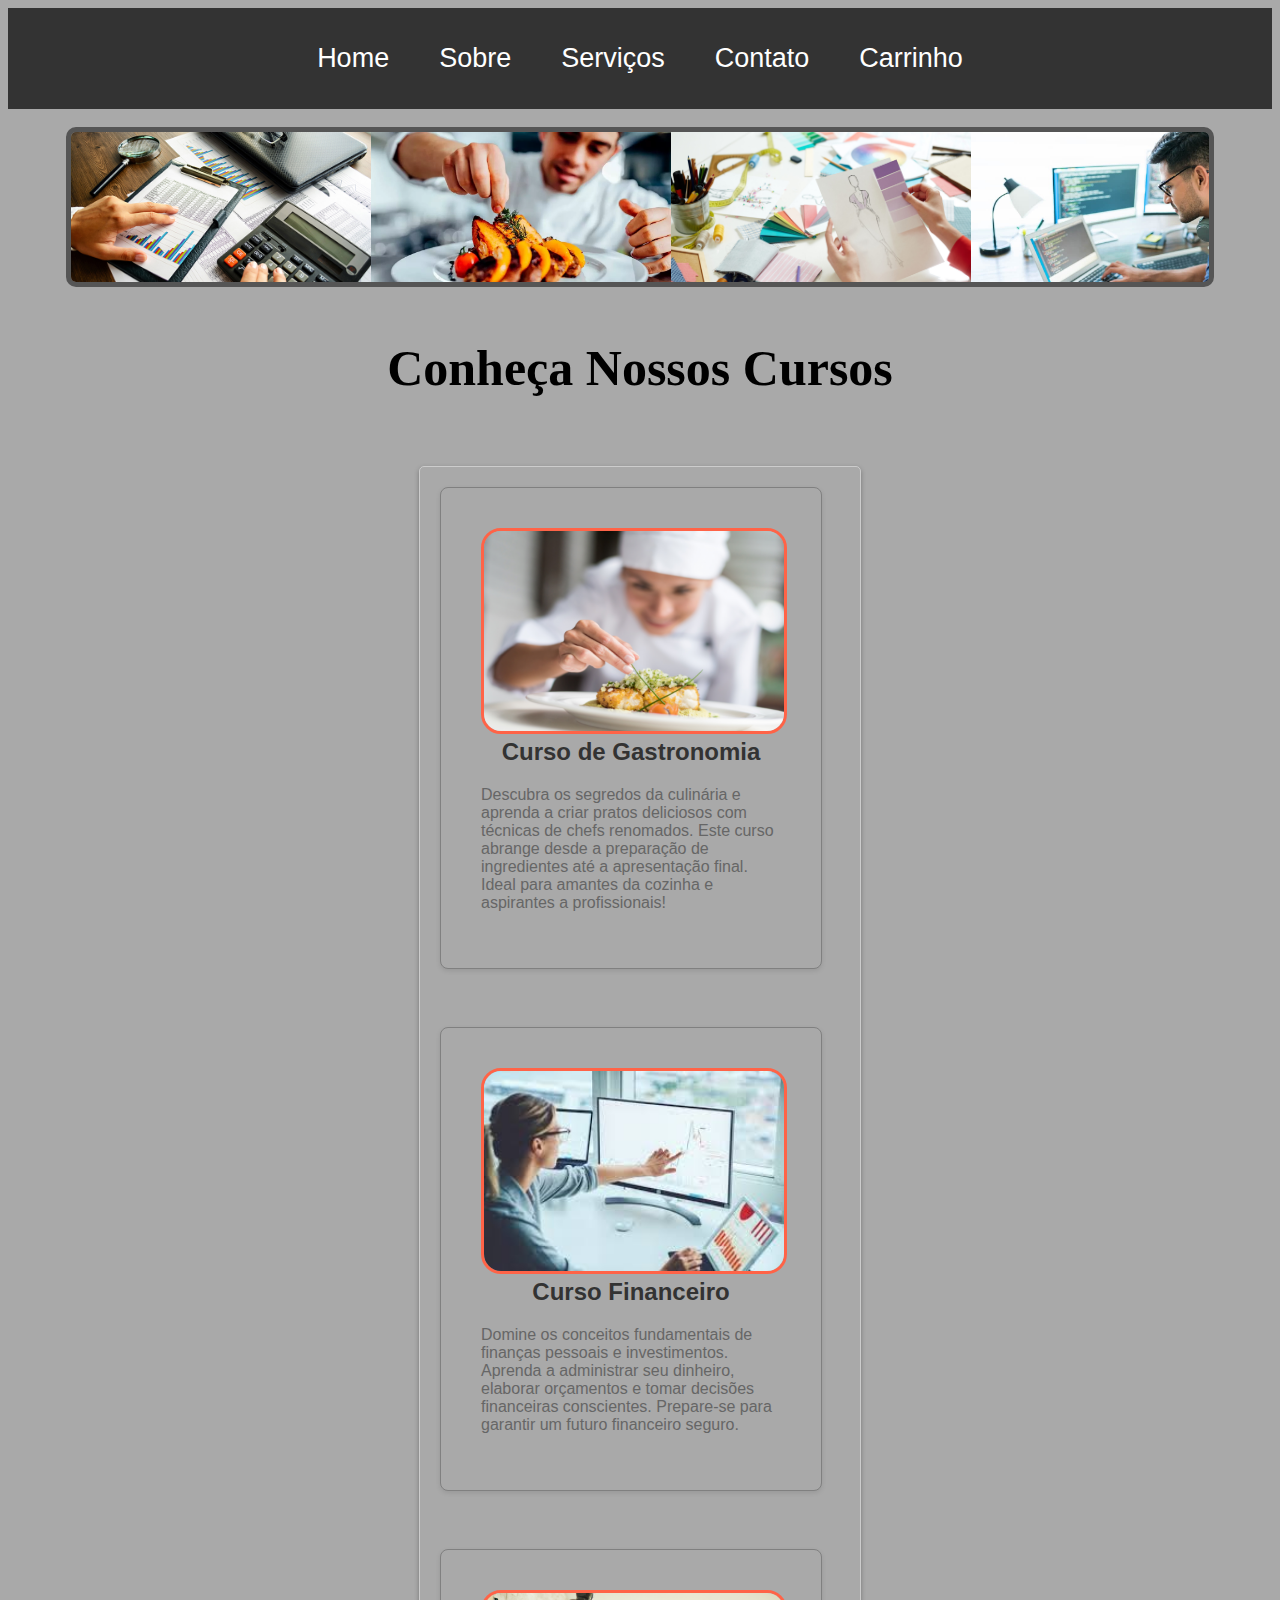
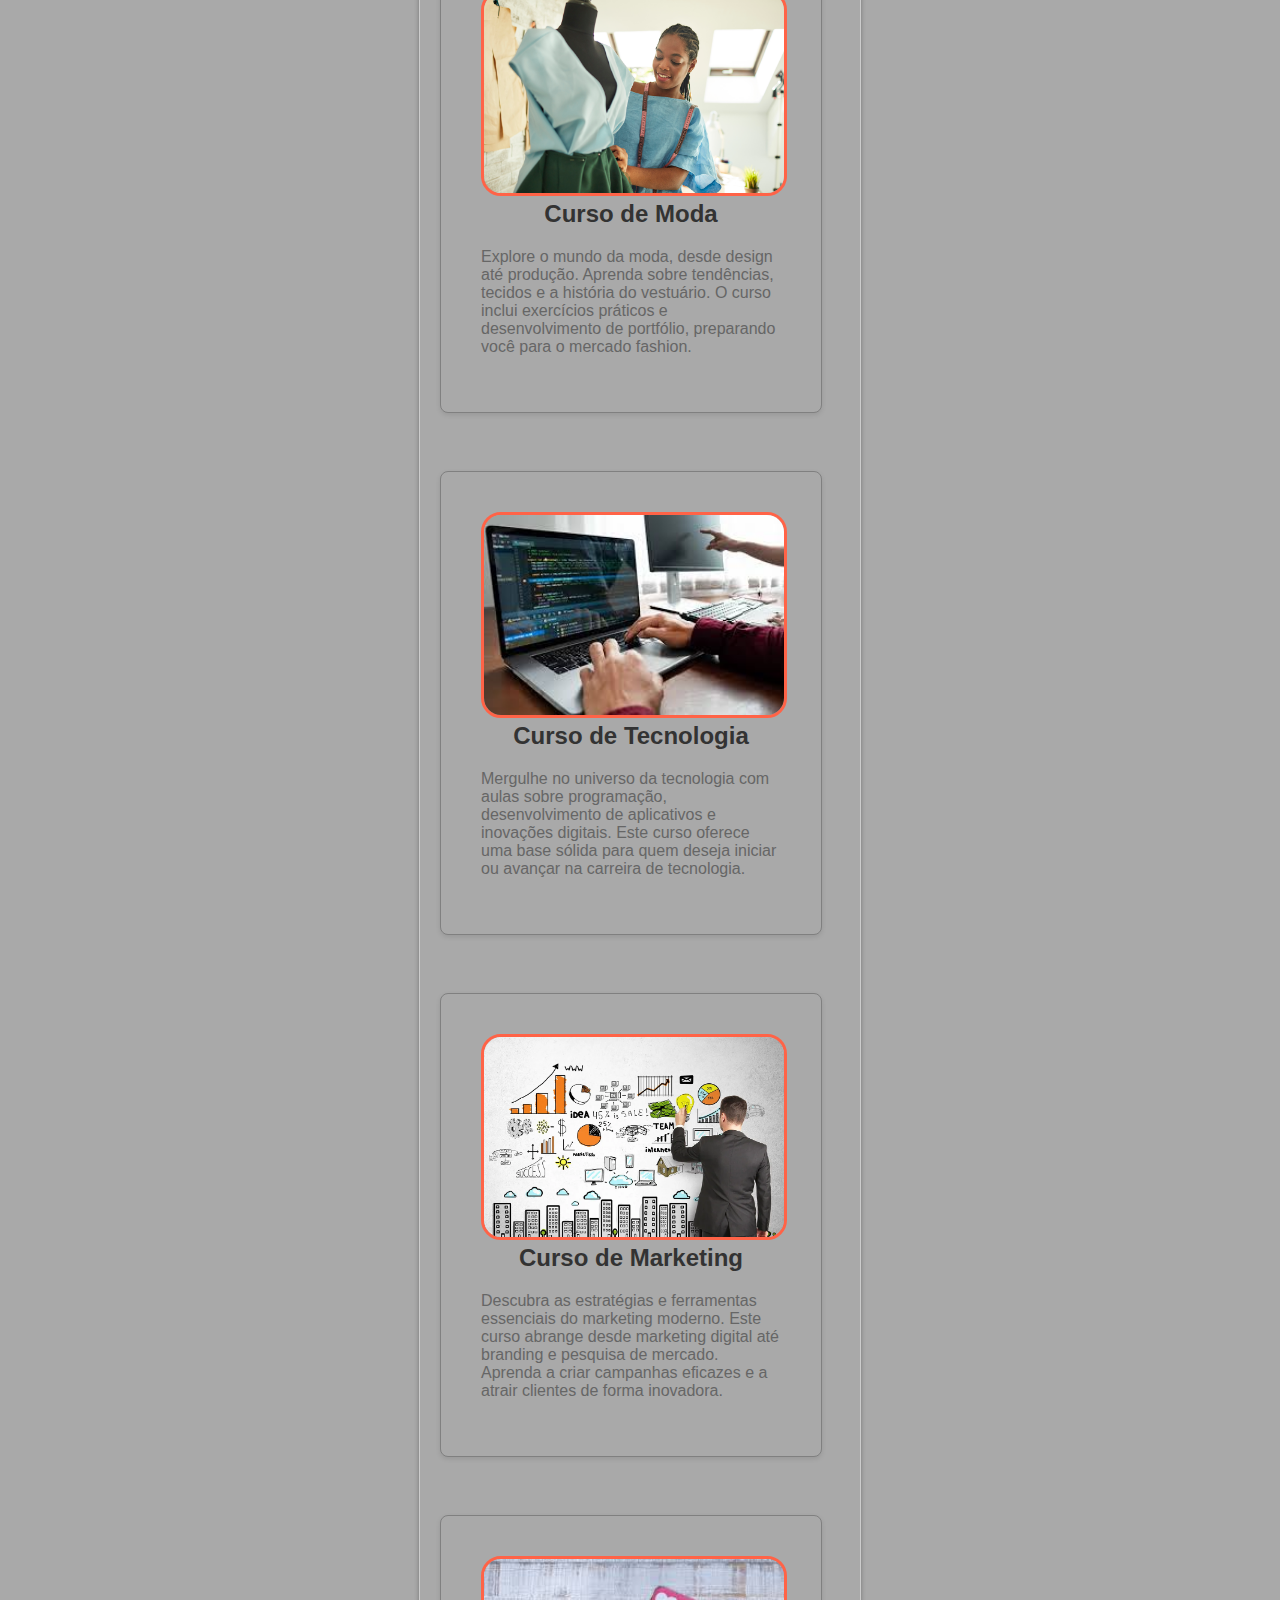
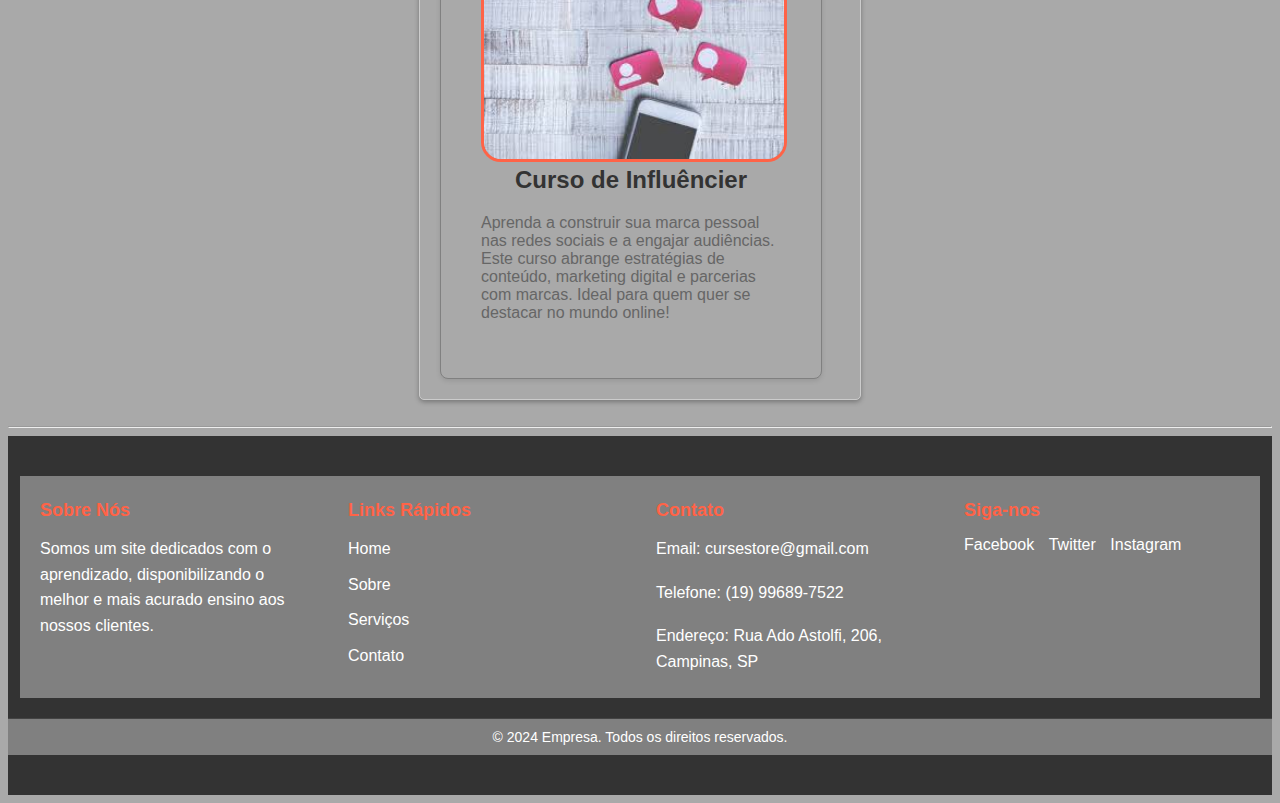
<file: index.html>
<!DOCTYPE html>
<html lang="pt-br">

<head>
    <meta charset="UTF-8">
    <meta name="viewport" content="width=device-width, initial-scale=1.0">
    <title>Home</title>
    <link rel="stylesheet" href="estiloindex.css">
    <link rel="shortcut icon" href="Imagens/favicon.ico">
</head>

<body>
    <nav>
        <ul>

            <!---->
            <!--Sessões dentro da página principal-->
            <li><a href="index.html">Home</a></li>
            <li><a href="sobre.html">Sobre</a></li>

            <!--Classe para animção no css e links externos-->
            <li class="dropdown">
                <a href="#servicos" class="dropbtn">Serviços</a>
                <ul class="dropdown-content">
                    <li><a href="cadastro.html">Cadastro</a></li>
                    <li><a href="login.html">Login</a></li>
                </ul>
            <li><a href="#contato">Contato</a></li>
            </li>
            <li><a href="carrinho.html">Carrinho</a></li>
        </ul>
    </nav>
    <br>
    <!-- Container principal do slider -->
    <div class="slider">
        <!-- Container que agrupa todos os slides -->
        <div class="slides">
            <!-- Slide 1 -->
            <div class="slide">
                <img src="Imagens/cursofinanceiro.jpg" alt="Curso Financeiro">
            </div>
            <!-- Slide 2 -->
            <div class="slide">
                <img src="Imagens/cursogastronomia.webp" alt="Curso Gastronomia">
            </div>
            <!-- Slide 3 -->
            <div class="slide">
                <img src="Imagens/cursomoda.jpg" alt="Curso Moda">
            </div>
            <div class="slide">
                <img src="Imagens/cursotecnologia.jpg" alt="Curso Tecnologia">
            </div>
            <div class="slide">
                <img src="Imagens/cursomarketing.png" alt="Curso Marketing">
            </div>
            <div class="slide">
                <img src="Imagens/cursoinfluencer.jpg" alt="Curso Influencer">
            </div>
        </div>
    </div>
    <br>

    <h1 class="conhecacursos">Conheça Nossos Cursos</h1>

    <br>
    <br>

    <div class="container">
        <!-- Cada div com a classe "card" será um card individual -->
        <div class="card">
            <a href="cursogastronomia.html"><img src="Imagens/gastronomiacard.png" alt=""></a>
            <h2>Curso de Gastronomia</h2>
            <p>Descubra os segredos da culinária e aprenda a criar pratos deliciosos com técnicas de chefs renomados. Este curso abrange desde a preparação de ingredientes até a apresentação final. Ideal para amantes da cozinha e aspirantes a profissionais!</p>
        </div>
        <br>
        <div class="card">
            <a href="cursofinanceiro.html"><img src="Imagens/financeirocard.jpeg" alt=""></a>
            <h2>Curso Financeiro</h2>
            <p>Domine os conceitos fundamentais de finanças pessoais e investimentos. Aprenda a administrar seu dinheiro, elaborar orçamentos e tomar decisões financeiras conscientes. Prepare-se para garantir um futuro financeiro seguro. </p>
        </div>
        <br>
        <div class="card">
            <a href="cursomoda.html"><img src="Imagens/modacard.png" alt=""></a>
            <h2>Curso de Moda </h2>
            <p>Explore o mundo da moda, desde design até produção. Aprenda sobre tendências, tecidos e a história do vestuário. O curso inclui exercícios práticos e desenvolvimento de portfólio, preparando você para o mercado fashion.</p>
        </div>
        <br>
        <div class="card" > 
            
            <a href="cursotecnologia.html"><img src="Imagens/tecnologiacard.jpeg" alt=""></a>
            <h2>Curso de Tecnologia</h2>
            <p>Mergulhe no universo da tecnologia com aulas sobre programação, desenvolvimento de aplicativos e inovações digitais. Este curso oferece uma base sólida para quem deseja iniciar ou avançar na carreira de tecnologia.</p>
        </div>
        <br>
        <div class="card">
            <a href="cursomarketing.html"><img src="Imagens/marketingcard.webp" alt=""></a>
            <h2>Curso de Marketing</h2>
            <p>Descubra as estratégias e ferramentas essenciais do marketing moderno. Este curso abrange desde marketing digital até branding e pesquisa de mercado. Aprenda a criar campanhas eficazes e a atrair clientes de forma inovadora.</p>
        </div>
        <br>
        <div class="card">
            <a href="cursoinfluencer.html"><img src="Imagens/influencercard.jpeg" alt=""></a>
            <h2>Curso de Influêncier</h2>
            <p>Aprenda a construir sua marca pessoal nas redes sociais e a engajar audiências. Este curso abrange estratégias de conteúdo, marketing digital e parcerias com marcas. Ideal para quem quer se destacar no mundo online!</p>
        </div>
    </div>

    <br>
    <hr>
    <footer>
        <div class="footer-container">
            <div class="footer-section">
                <h4>Sobre Nós</h4>
                <p>Somos um site dedicados com o aprendizado, disponibilizando o melhor e mais acurado ensino aos nossos
                    clientes.</p>
            </div>
            <div class="footer-section">
                <h4>Links Rápidos</h4>
                <ul>
                    <li><a href="index.html">Home</a></li>
                    <li><a href="sobre.html">Sobre</a></li>
                    <li><a href="#servicos">Serviços</a></li>
                    <li><a href="#contato">Contato</a></li>
                </ul>
            </div>
            <div class="footer-section" id="contato">
                <h4>Contato</h4>
                <p>Email: cursestore@gmail.com</p>
                <br>
                <p>Telefone: (19) 99689-7522</p>
                <br>
                <p>Endereço: Rua Ado Astolfi, 206, Campinas,
                    SP </p>
            </div>
            <div class="footer-section">
                <h4>Siga-nos</h4>
                <div class="social-links">
                    <a href="https://www.facebook.com" target="_blank">Facebook</a>
                    <a href="https://www.twitter.com" target="_blank">Twitter</a>
                    <a href="https://www.instagram.com" target="_blank">Instagram</a>
                </div>
            </div>
        </div>
        <div class="footer-bottom">
            <p>&copy; 2024 Empresa. Todos os direitos reservados.</p>
        </div>
    </footer>
</body>

</html>
</file>
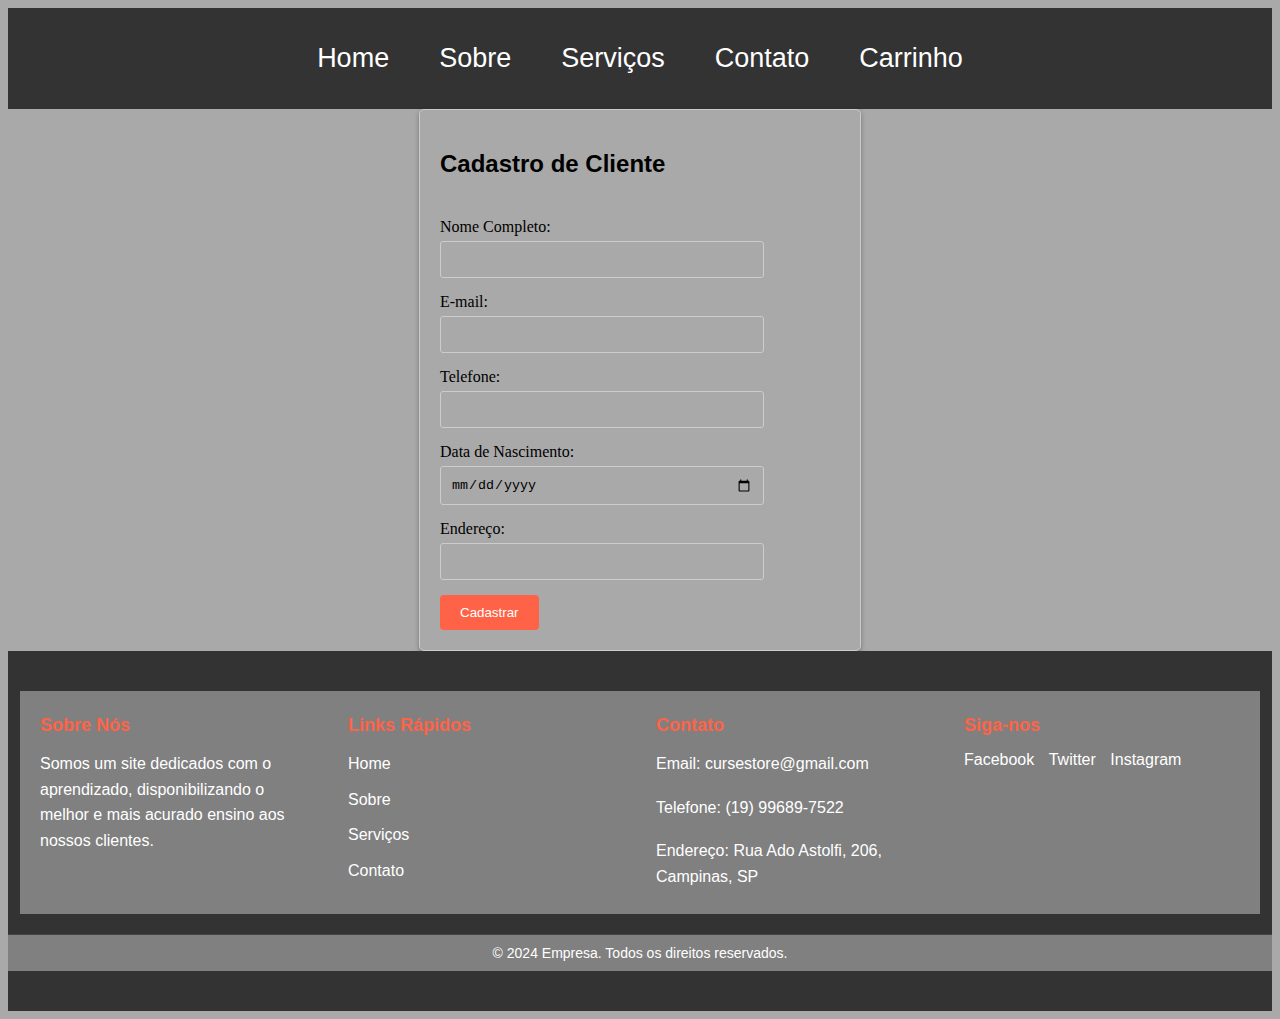
<file: cadastro.html>
<!DOCTYPE html>
<html lang="pt-br">
<head>
    <meta charset="UTF-8">
    <meta name="viewport" content="width=device-width, initial-scale=1.0">
    <title>Login</title>
</head>
<body>
    <link rel="stylesheet" href="estiloindex.css">
    <nav>
        <ul>

            <!---->
            <!--Sessões dentro da página principal-->
            <li><a href="index.html">Home</a></li>
            <li><a href="sobre.html">Sobre</a></li>

            <!--Classe para animção no css e links externos-->
            <li class="dropdown">
                <a href="#servicos" class="dropbtn">Serviços</a>
                <ul class="dropdown-content">
                    <li><a href="cadastro.html">Cadastro</a></li>
                    <li><a href="login.html">Login</a></li>
                </ul>
            <li><a href="#contato">Contato</a></li>
            </li>
            <li><a href="carrinho.html">Carrinho</a></li>
        </ul>
    </nav>

    <div class="container">
        <h2>Cadastro de Cliente</h2>
        <form action="/cadastrar_cliente" method="POST">
          <label for="nome">Nome Completo:</label>
          <input type="text" id="nome" name="nome" required>
    
          <label for="email">E-mail:</label>
          <input type="email" id="email" name="email"   
     required>
    
          <label for="telefone">Telefone:</label>
          <input type="tel" id="telefone" name="telefone" required>
    
          <label for="nascimento">Data de Nascimento:</label>
          <input type="date" id="nascimento" name="nascimento"   
     required>
    
          <label for="endereco">Endereço:</label>
          <input type="text" id="endereco" name="endereco" required>
    
          <button type="submit">Cadastrar</button>
        </form>   
    
      </div>

    <footer>
        <div class="footer-container">
            <div class="footer-section">
                <h4>Sobre Nós</h4>
                <p>Somos um site dedicados com o aprendizado, disponibilizando o melhor e mais acurado ensino aos nossos
                    clientes.</p>
            </div>
            <div class="footer-section">
                <h4>Links Rápidos</h4>
                <ul>
                    <li><a href="index.html">Home</a></li>
                    <li><a href="sobre.html">Sobre</a></li>
                    <li><a href="#servicos">Serviços</a></li>
                    <li><a href="#contato">Contato</a></li>
                </ul>
            </div>
            <div class="footer-section" id="contato">
                <h4>Contato</h4>
                <p>Email: cursestore@gmail.com</p>
                <br>
                <p>Telefone: (19) 99689-7522</p>
                <br>
                <p>Endereço: Rua Ado Astolfi, 206, Campinas,
                    SP </p>
            </div>
            <div class="footer-section">
                <h4>Siga-nos</h4>
                <div class="social-links">
                    <a href="https://www.facebook.com" target="_blank">Facebook</a>
                    <a href="https://www.twitter.com" target="_blank">Twitter</a>
                    <a href="https://www.instagram.com" target="_blank">Instagram</a>
                </div>
            </div>
        </div>
        <div class="footer-bottom">
            <p>&copy; 2024 Empresa. Todos os direitos reservados.</p>
        </div>
    </footer>
</body>
</html>
</file>
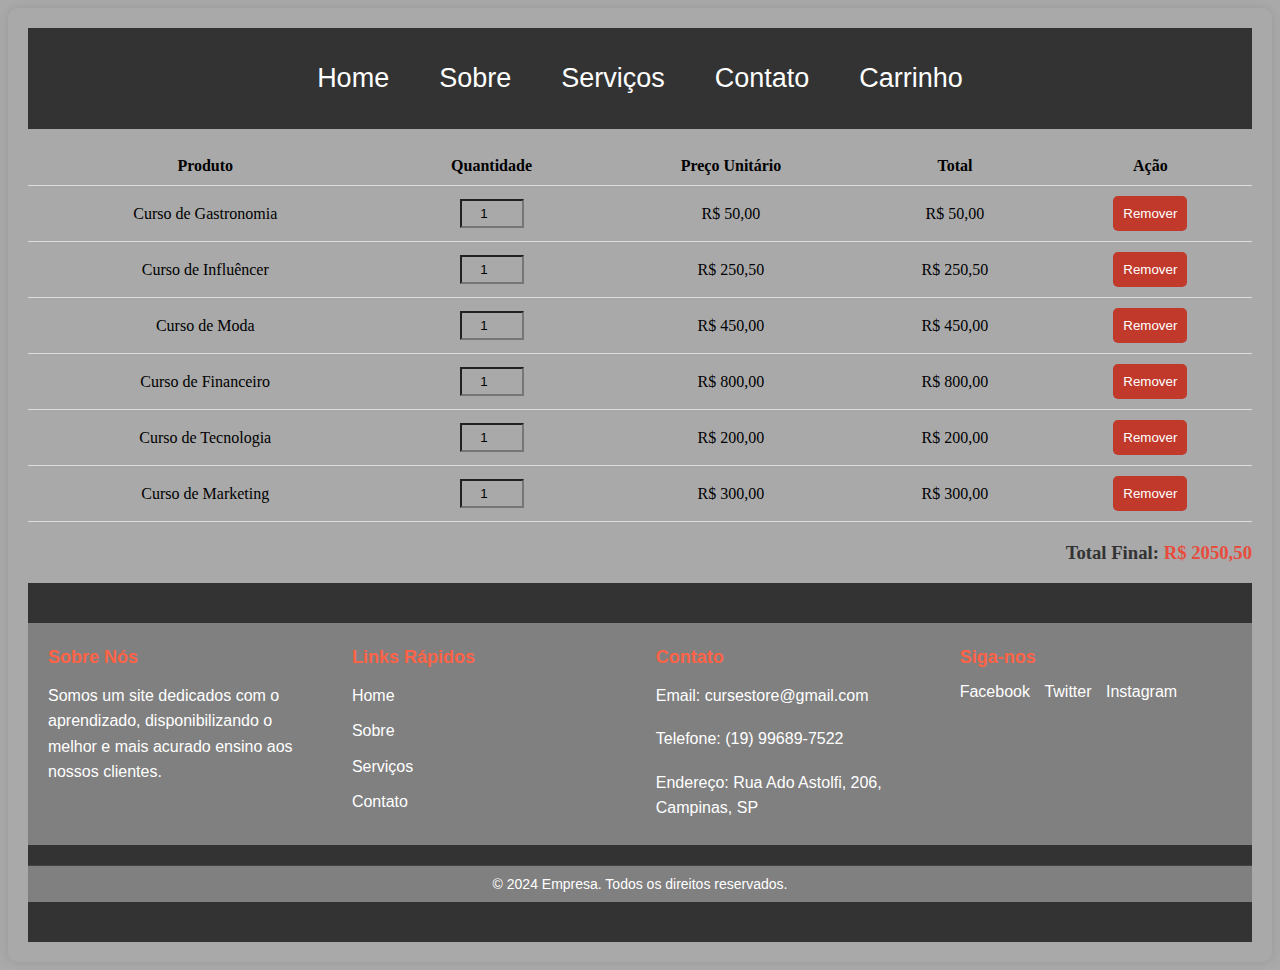
<file: carrinho.html>
<!DOCTYPE html>
<html lang="en">

<head>
    <meta charset="UTF-8">
    <meta name="viewport" content="width=device-width, initial-scale=1.0">
    <title>Carrinho</title>
    <link rel="stylesheet" href="carrinho.css">
</head>

<body>

</html>
<!-- Conteúdo principal da página -->
<main>
    <nav>
        <ul>

            <!---->
            <!--Sessões dentro da página principal-->
            <li><a href="index.html">Home</a></li>
            <li><a href="sobre.html">Sobre</a></li>

            <!--Classe para animção no css e links externos-->
            <li class="dropdown">
                <a href="#servicos" class="dropbtn">Serviços</a>
                <ul class="dropdown-content">
                    <li><a href="cadastro.html">Cadastro</a></li>
                    <li><a href="login.html">Login</a></li>
                </ul>
            <li><a href="#contato">Contato</a></li>
            </li>
            <li><a href="carrinho.html">Carrinho</a></li>
        </ul>
    </nav>
    <br>
    <!-- Seção do carrinho -->
    <section class="carrinho">
        <!-- Tabela de produtos no carrinho -->
        <table>
            <thead>
                <tr>
                    <th>Produto</th>
                    <th>Quantidade</th>
                    <th>Preço Unitário</th>
                    <th>Total</th>
                    <th>Ação</th>
                </tr>
            </thead>
            <tbody>
                <!-- Produto 1 -->
                <tr>
                    <td>Curso de Gastronomia</td>
                    <td>
                        <input type="number" value="1" min="1" class="quantidade">
                    </td>
                    <td class="preco-unitario">R$ 50,00</td>
                    <td class="preco-total">R$ 50,00</td>
                    <td>
                        <button class="remover-produto">Remover</button>
                    </td>       
                </tr>

                     <!--Produto 3-->

                     <tr>
                        <td>Curso de Influêncer</td>
                        <td>
                            <input type="number" value="1" min="1" class="quantidade">
                        </td>
                        <td class="preco-unitario">R$ 250,50</td>
                        <td class="preco-total">R$ 250,50</td>
                        <td>
                            <button class="remover-produto">Remover</button>
                        </td>
                    </tr>
                    </tr>
                    <tr>
                        <td>Curso de Moda</td>
                        <td>
                            <input type="number" value="1" min="1" class="quantidade">
                        </td>
                        <td class="preco-unitario">R$ 450,00</td>
                        <td class="preco-total">R$ 450,00</td>
                        <td>
                            <button class="remover-produto">Remover</button>
                        </td>       
                    </tr>
                    <tr>
                        <td>Curso de Financeiro</td>
                        <td>
                            <input type="number" value="1" min="1" class="quantidade">
                        </td>
                        <td class="preco-unitario">R$ 800,00</td>
                        <td class="preco-total">R$ 800,00</td>
                        <td>
                            <button class="remover-produto">Remover</button>
                        </td>       
                    </tr>
                    <tr>
                        <td>Curso de Tecnologia</td>
                        <td>
                            <input type="number" value="1" min="1" class="quantidade">
                        </td>
                        <td class="preco-unitario">R$ 200,00</td>
                        <td class="preco-total">R$ 200,00</td>
                        <td>
                            <button class="remover-produto">Remover</button>
                        </td>       
                    </tr>
                    <tr>
                        <td>Curso de Marketing</td>
                        <td>
                            <input type="number" value="1" min="1" class="quantidade">
                        </td>
                        <td class="preco-unitario">R$ 300,00</td>
                        <td class="preco-total">R$ 300,00</td>
                        <td>
                            <button class="remover-produto">Remover</button>
                        </td>       
                    </tr>
                </tr>
            </tbody>
        </table>
        <!-- Exibição do total final -->
        <div class="total-final">
            <h3>Total Final: <span id="total-final">R$ 110,00</span></h3>
        </div>
    </section>
    <footer>
        <div class="footer-container">
            <div class="footer-section">
                <h4>Sobre Nós</h4>
                <p>Somos um site dedicados com o aprendizado, disponibilizando o melhor e mais acurado ensino aos nossos
                    clientes.</p>
            </div>
            <div class="footer-section">
                <h4>Links Rápidos</h4>
                <ul>
                    <li><a href="index.html">Home</a></li>
                    <li><a href="sobre.html">Sobre</a></li>
                    <li><a href="#servicos">Serviços</a></li>
                    <li><a href="#contato">Contato</a></li>
                </ul>
            </div>
            <div class="footer-section" id="contato">
                <h4>Contato</h4>
                <p>Email: cursestore@gmail.com</p>
                <br>
                <p>Telefone: (19) 99689-7522</p>
                <br>
                <p>Endereço: Rua Ado Astolfi, 206, Campinas,
                    SP </p>
            </div>
            <div class="footer-section">
                <h4>Siga-nos</h4>
                <div class="social-links">
                    <a href="https://www.facebook.com" target="_blank">Facebook</a>
                    <a href="https://www.twitter.com" target="_blank">Twitter</a>
                    <a href="https://www.instagram.com" target="_blank">Instagram</a>
                </div>
            </div>
        </div>
        <div class="footer-bottom">
            <p>&copy; 2024 Empresa. Todos os direitos reservados.</p>
        </div>
    </footer>
</main>

<!-- Adiciona o script para interatividade -->
<script src="carrinho.js"></script>
</body>

</html>
</file>
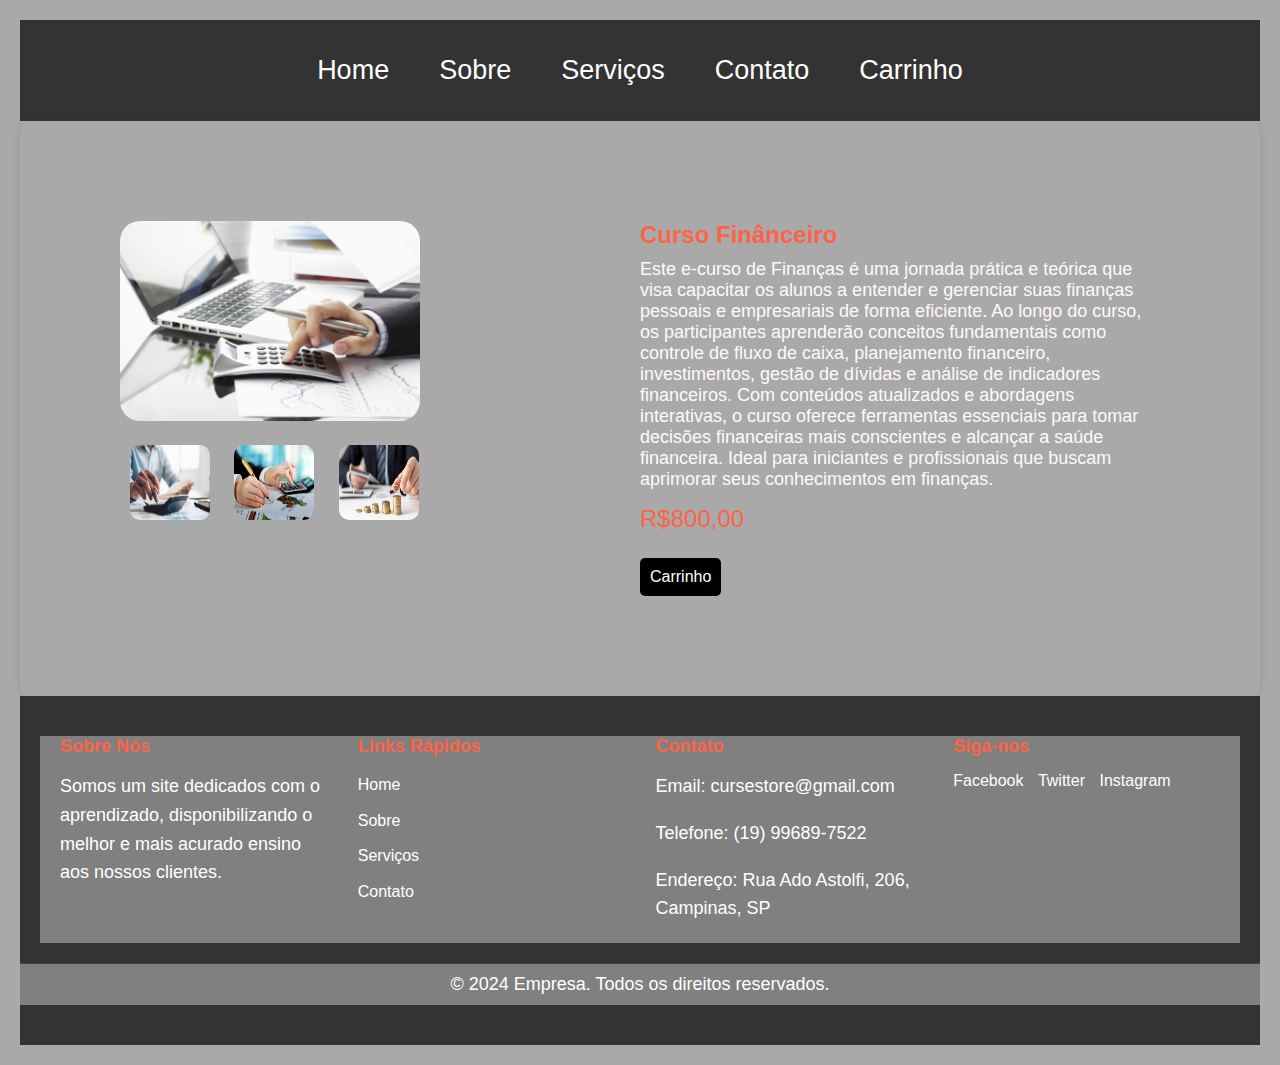
<file: cursofinanceiro.html>
<!DOCTYPE html>
<html lang="pt-br">

<head>
    <meta charset="UTF-8">
    <meta name="viewport" content="width=device-width, initial-scale=1.0">
    <title>Curso Financeiro</title>
    <link rel="stylesheet" href="cursos.css">
</head>

<body>
    <main>

        <nav>
            <ul>

                <!---->
                <!--Sessões dentro da página principal-->
                <li><a href="index.html">Home</a></li>
                <li><a href="sobre.html">Sobre</a></li>

                <!--Classe para animção no css e links externos-->
                <li class="dropdown">
                    <a href="#servicos" class="dropbtn">Serviços</a>
                    <ul class="dropdown-content">
                        <li><a href="cadastro.html">Cadastro</a></li>
                        <li><a href="login.html">Login</a></li>
                    </ul>
                <li><a href="#contato">Contato</a></li>
                </li>
                <li><a href="carrinho.html">Carrinho</a></li>
            </ul>
        </nav>

        <section class="produto">
            <div class="imagens-produto">
                <img src="Imagenscurso/princi_financeiro.jpg" alt="Produto principal" class="imagem-principal"
                    id="imagem-principal">
                <div class="miniaturas">
                    <img src="Imagenscurso/mini_finan.webp" alt="Miniatura 1" class="miniatura"
                        data-imagem="produtol.png">
                    <img src="Imagenscurso/mini2_finan.jpg" alt="Miniatura 2" class="miniatura"
                        data-imagem="produto2.png">
                    <img src="Imagenscurso/mini3_finan.jpg" alt="Miniatura 3" class="miniatura"
                        data-imagem="produto3.png">
                </div>
            </div>
            <div class="detalhes-produto">
                <h2>Curso Finânceiro</h2>
                <p class="descricao">Este e-curso de Finanças é uma jornada prática e teórica que visa capacitar os
                    alunos a entender e gerenciar suas finanças pessoais e empresariais de forma eficiente. Ao longo do
                    curso, os participantes aprenderão conceitos fundamentais como controle de fluxo de caixa,
                    planejamento financeiro, investimentos, gestão de dívidas e análise de indicadores financeiros. Com
                    conteúdos atualizados e abordagens interativas, o curso oferece ferramentas essenciais para tomar
                    decisões financeiras mais conscientes e alcançar a saúde financeira. Ideal para iniciantes e
                    profissionais que buscam aprimorar seus conhecimentos em finanças.</p>
                <p class="preco">R$800,00</p>
                <form class="opcoes-compra">
                    <label for="tamanho">
                    </label>
                    <a href="carrinho.html"><button>Carrinho</button></a>
                </form>
            </div>
            </select>
            </form>
            </div>
        </section>
    </main>

    <footer>
        <div class="footer-container">
            <div class="footer-section">
                <h4>Sobre Nós</h4>
                <p>Somos um site dedicados com o aprendizado, disponibilizando o melhor e mais acurado ensino aos nossos
                    clientes.</p>
            </div>
            <div class="footer-section">
                <h4>Links Rápidos</h4>
                <ul>
                    <li><a href="index.html">Home</a></li>
                    <li><a href="sobre.html">Sobre</a></li>
                    <li><a href="#servicos">Serviços</a></li>
                    <li><a href="#contato">Contato</a></li>
                </ul>
            </div>
            <div class="footer-section" id="contato">
                <h4>Contato</h4>
                <p>Email: cursestore@gmail.com</p>
                <br>
                <p>Telefone: (19) 99689-7522</p>
                <br>
                <p>Endereço: Rua Ado Astolfi, 206, Campinas,
                    SP </p>
            </div>
            <div class="footer-section">
                <h4>Siga-nos</h4>
                <div class="social-links">
                    <a href="https://www.facebook.com" target="_blank">Facebook</a>
                    <a href="https://www.twitter.com" target="_blank">Twitter</a>
                    <a href="https://www.instagram.com" target="_blank">Instagram</a>
                </div>
            </div>
        </div>
        <div class="footer-bottom">
            <p>&copy; 2024 Empresa. Todos os direitos reservados.</p>
        </div>
    </footer>
</body>

</html>
</file>
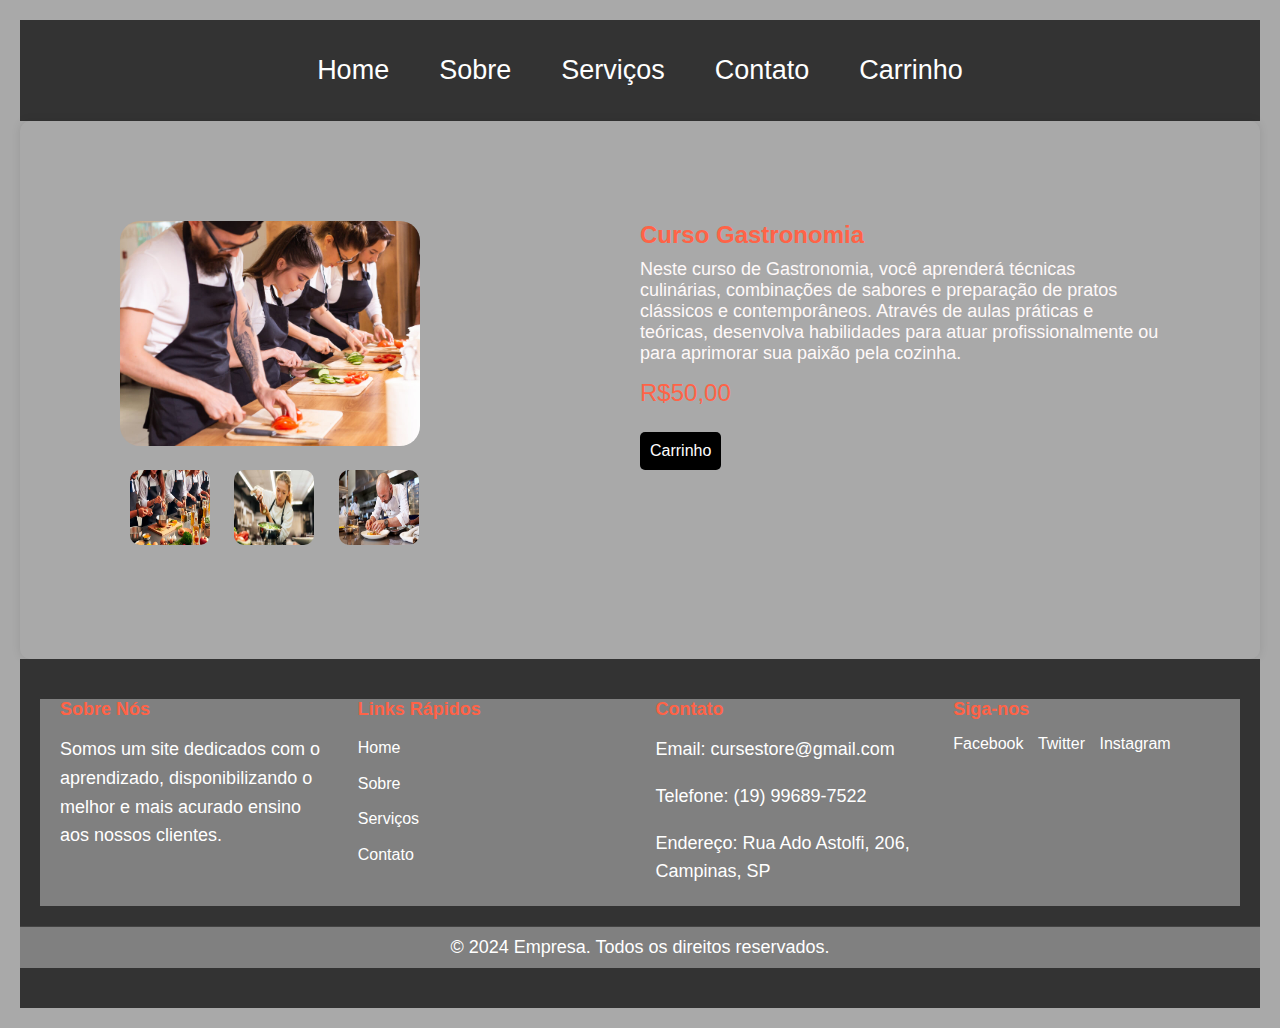
<file: cursogastronomia.html>
<!DOCTYPE html>
<html lang="pt-br">

<head>
    <meta charset="UTF-8">
    <meta name="viewport" content="width=device-width, initial-scale=1.0">
    <title>Curso Gastronomia</title>
    <link rel="stylesheet" href="cursos.css">
</head>

<body>
    <main>

        <nav>
            <ul>

                <!---->
                <!--Sessões dentro da página principal-->
                <li><a href="index.html">Home</a></li>
                <li><a href="sobre.html">Sobre</a></li>

                <!--Classe para animção no css e links externos-->
                <li class="dropdown">
                    <a href="#servicos" class="dropbtn">Serviços</a>
                    <ul class="dropdown-content">
                        <li><a href="cadastro.html">Cadastro</a></li>
                        <li><a href="login.html">Login</a></li>
                    </ul>
                <li><a href="#contato">Contato</a></li>
                </li>
                <li><a href="carrinho.html">Carrinho</a></li>
            </ul>
        </nav>

        <section class="produto">
            <div class="imagens-produto">
                <img src="Imagenscurso/princi_gastro.jpg" alt="Produto principal" class="imagem-principal"
                    id="imagem-principal">
                <div class="miniaturas">
                    <img src="Imagenscurso/mini_gastro.webp" alt="Miniatura 1" class="miniatura"
                        data-imagem="produtol.png">
                    <img src="Imagenscurso/mini2_gastro.jpg" alt="Miniatura 2" class="miniatura"
                        data-imagem="produto2.png">
                    <img src="Imagenscurso/mini3_gastro.webp" alt="Miniatura 3" class="miniatura"
                        data-imagem="produto3.png">
                </div>
            </div>
            <div class="detalhes-produto">
                <h2>Curso Gastronomia</h2>
                <p class="descricao">Neste curso de Gastronomia, você aprenderá técnicas culinárias, combinações de
                    sabores e preparação de pratos clássicos e contemporâneos. Através de aulas práticas e teóricas,
                    desenvolva habilidades para atuar profissionalmente ou para aprimorar sua paixão pela cozinha.</p>
                <p class="preco">R$50,00</p>
                <form class="opcoes-compra">
                    <label for="tamanho">
                    </label>
                    <a href="carrinho.html"><button>Carrinho</button></a>
                </form>
            </div>
            </select>
            </form>
            </div>
        </section>
    </main>

    <footer>
        <div class="footer-container">
            <div class="footer-section">
                <h4>Sobre Nós</h4>
                <p>Somos um site dedicados com o aprendizado, disponibilizando o melhor e mais acurado ensino aos nossos
                    clientes.</p>
            </div>
            <div class="footer-section">
                <h4>Links Rápidos</h4>
                <ul>
                    <li><a href="index.html">Home</a></li>
                    <li><a href="sobre.html">Sobre</a></li>
                    <li><a href="#servicos">Serviços</a></li>
                    <li><a href="#contato">Contato</a></li>
                </ul>
            </div>
            <div class="footer-section" id="contato">
                <h4>Contato</h4>
                <p>Email: cursestore@gmail.com</p>
                <br>
                <p>Telefone: (19) 99689-7522</p>
                <br>
                <p>Endereço: Rua Ado Astolfi, 206, Campinas,
                    SP </p>
            </div>
            <div class="footer-section">
                <h4>Siga-nos</h4>
                <div class="social-links">
                    <a href="https://www.facebook.com" target="_blank">Facebook</a>
                    <a href="https://www.twitter.com" target="_blank">Twitter</a>
                    <a href="https://www.instagram.com" target="_blank">Instagram</a>
                </div>
            </div>
        </div>
        <div class="footer-bottom">
            <p>&copy; 2024 Empresa. Todos os direitos reservados.</p>
        </div>
    </footer>
</body>

</html>
</file>
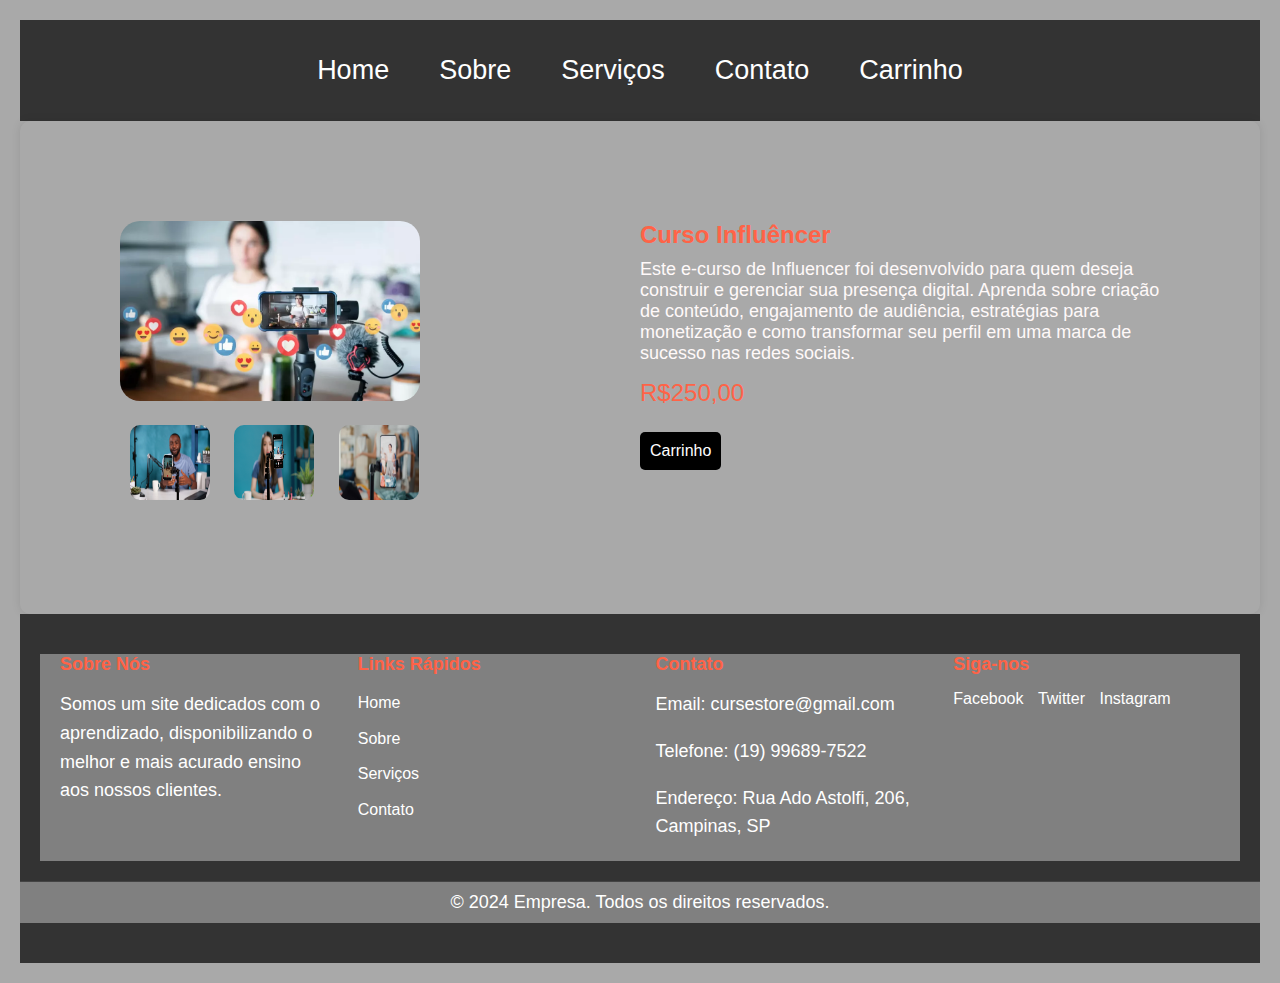
<file: cursoinfluencer.html>
<!DOCTYPE html>
<html lang="pt-br">

<head>
    <meta charset="UTF-8">
    <meta name="viewport" content="width=device-width, initial-scale=1.0">
    <title>Curso Influêncer</title>
    <link rel="stylesheet" href="cursos.css">
</head>

<body>
    <main>

        <nav>
            <ul>

                <!---->
                <!--Sessões dentro da página principal-->
                <li><a href="index.html">Home</a></li>
                <li><a href="sobre.html">Sobre</a></li>

                <!--Classe para animção no css e links externos-->
                <li class="dropdown">
                    <a href="#servicos" class="dropbtn">Serviços</a>
                    <ul class="dropdown-content">
                        <li><a href="cadastro.html">Cadastro</a></li>
                        <li><a href="login.html">Login</a></li>
                    </ul>
                <li><a href="#contato">Contato</a></li>
                </li>
                <li><a href="carrinho.html">Carrinho</a></li>
            </ul>
        </nav>

        <section class="produto">
            <div class="imagens-produto">
                <img src="Imagenscurso/princi_influ.webp" alt="Produto principal" class="imagem-principal"
                    id="imagem-principal">
                <div class="miniaturas">
                    <img src="Imagenscurso/mini_influ.webp" alt="Miniatura 1" class="miniatura"
                        data-imagem="produtol.png">
                    <img src="Imagenscurso/mini2_influ.png" alt="Miniatura 2" class="miniatura"
                        data-imagem="produto2.png">
                    <img src="Imagenscurso/mini3_influ.jpg" alt="Miniatura 3" class="miniatura"
                        data-imagem="produto3.png">
                </div>
            </div>
            <div class="detalhes-produto">
                <h2>Curso Influêncer</h2>
                <p class="descricao">Este e-curso de Influencer foi desenvolvido para quem deseja construir e gerenciar
                    sua presença digital. Aprenda sobre criação de conteúdo, engajamento de audiência, estratégias para
                    monetização e como transformar seu perfil em uma marca de sucesso nas redes sociais.</p>
                <p class="preco">R$250,00</p>
                <form class="opcoes-compra">
                    <label for="tamanho">
                    </label>
                    <a href="carrinho.html"><button>Carrinho</button></a>
                </form>
            </div>
            </select>
            </form>
            </div>
        </section>
    </main>

    <footer>
        <div class="footer-container">
            <div class="footer-section">
                <h4>Sobre Nós</h4>
                <p>Somos um site dedicados com o aprendizado, disponibilizando o melhor e mais acurado ensino aos nossos
                    clientes.</p>
            </div>
            <div class="footer-section">
                <h4>Links Rápidos</h4>
                <ul>
                    <li><a href="index.html">Home</a></li>
                    <li><a href="sobre.html">Sobre</a></li>
                    <li><a href="#servicos">Serviços</a></li>
                    <li><a href="#contato">Contato</a></li>
                </ul>
            </div>
            <div class="footer-section" id="contato">
                <h4>Contato</h4>
                <p>Email: cursestore@gmail.com</p>
                <br>
                <p>Telefone: (19) 99689-7522</p>
                <br>
                <p>Endereço: Rua Ado Astolfi, 206, Campinas,
                    SP </p>
            </div>
            <div class="footer-section">
                <h4>Siga-nos</h4>
                <div class="social-links">
                    <a href="https://www.facebook.com" target="_blank">Facebook</a>
                    <a href="https://www.twitter.com" target="_blank">Twitter</a>
                    <a href="https://www.instagram.com" target="_blank">Instagram</a>
                </div>
            </div>
        </div>
        <div class="footer-bottom">
            <p>&copy; 2024 Empresa. Todos os direitos reservados.</p>
        </div>
    </footer>
</body>

</html>
</file>
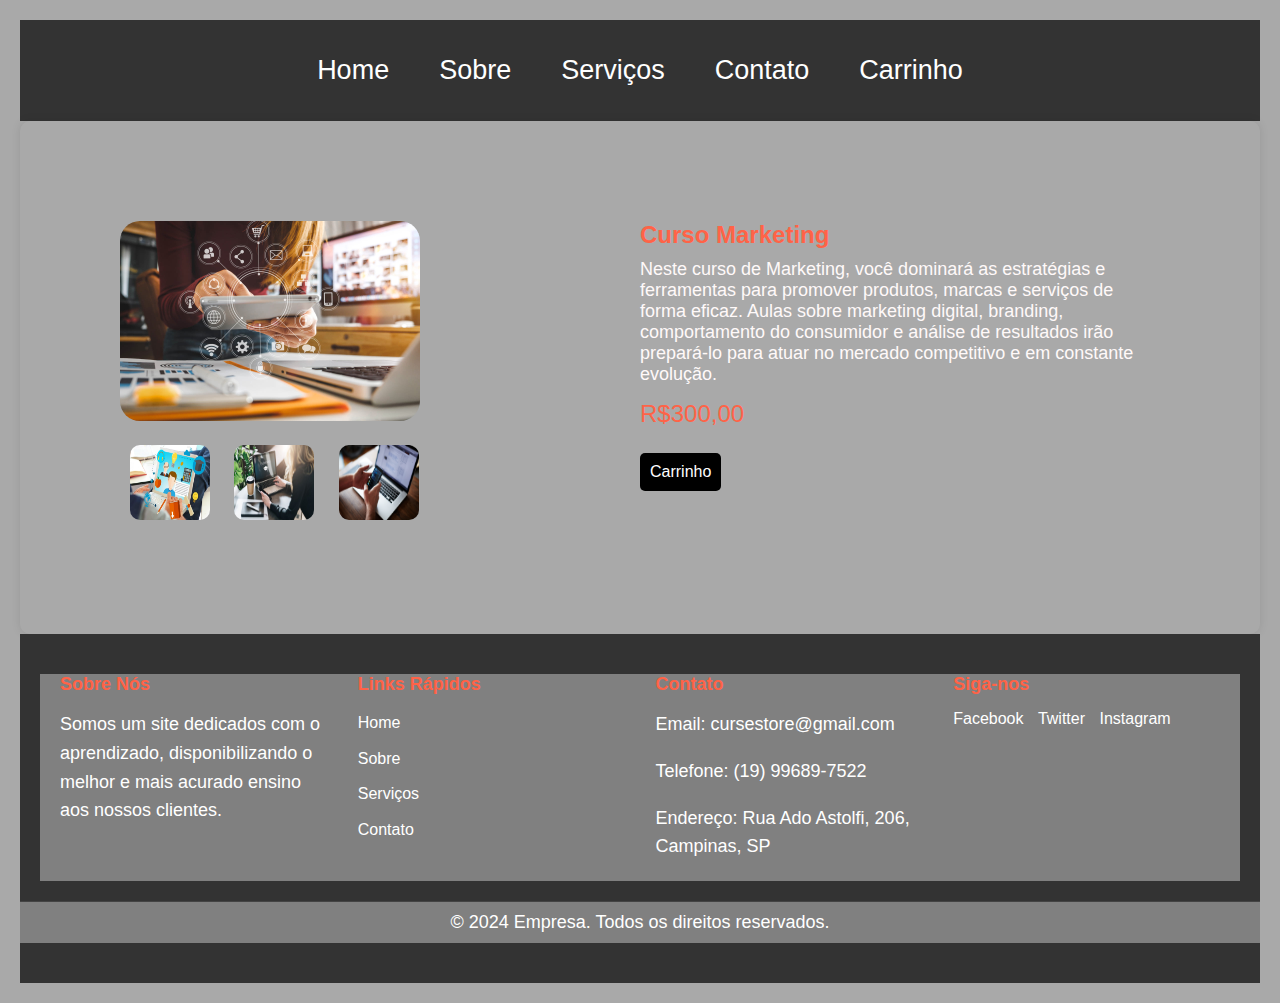
<file: cursomarketing.html>
<!DOCTYPE html>
<html lang="pt-br">

<head>
    <meta charset="UTF-8">
    <meta name="viewport" content="width=device-width, initial-scale=1.0">
    <title>Curso Merketing</title>
    <link rel="stylesheet" href="cursos.css">
</head>

<body>
    <main>

        <nav>
            <ul>

                <!---->
                <!--Sessões dentro da página principal-->
                <li><a href="index.html">Home</a></li>
                <li><a href="sobre.html">Sobre</a></li>

                <!--Classe para animção no css e links externos-->
                <li class="dropdown">
                    <a href="#servicos" class="dropbtn">Serviços</a>
                    <ul class="dropdown-content">
                        <li><a href="cadastro.html">Cadastro</a></li>
                        <li><a href="login.html">Login</a></li>
                    </ul>
                <li><a href="#contato">Contato</a></li>
                </li>
                <li><a href="carrinho.html">Carrinho</a></li>
            </ul>
        </nav>

        <section class="produto">
            <div class="imagens-produto">
                <img src="Imagenscurso/princi_mark.jpg" alt="Produto principal" class="imagem-principal"
                    id="imagem-principal">
                <div class="miniaturas">
                    <img src="Imagenscurso/mini_mark.jpg" alt="Miniatura 1" class="miniatura"
                        data-imagem="produtol.png">
                    <img src="Imagenscurso/mini2_mark.jpg" alt="Miniatura 2" class="miniatura"
                        data-imagem="produto2.png">
                    <img src="Imagenscurso/mini3_mark.jpg" alt="Miniatura 3" class="miniatura"
                        data-imagem="produto3.png">
                </div>
            </div>
            <div class="detalhes-produto">
                <h2>Curso Marketing</h2>
                <p class="descricao">Neste curso de Marketing, você dominará as estratégias e ferramentas para promover
                    produtos, marcas e serviços de forma eficaz. Aulas sobre marketing digital, branding, comportamento
                    do consumidor e análise de resultados irão prepará-lo para atuar no mercado competitivo e em
                    constante evolução.</p>
                <p class="preco">R$300,00</p>
                <form class="opcoes-compra">
                    <label for="tamanho">
                    </label>
                    <a href="carrinho.html"><button>Carrinho</button></a>
                </form>
            </div>
            </select>
            </form>
            </div>
        </section>
    </main>

    <footer>
        <div class="footer-container">
            <div class="footer-section">
                <h4>Sobre Nós</h4>
                <p>Somos um site dedicados com o aprendizado, disponibilizando o melhor e mais acurado ensino aos nossos
                    clientes.</p>
            </div>
            <div class="footer-section">
                <h4>Links Rápidos</h4>
                <ul>
                    <li><a href="index.html">Home</a></li>
                    <li><a href="sobre.html">Sobre</a></li>
                    <li><a href="#servicos">Serviços</a></li>
                    <li><a href="#contato">Contato</a></li>
                </ul>
            </div>
            <div class="footer-section" id="contato">
                <h4>Contato</h4>
                <p>Email: cursestore@gmail.com</p>
                <br>
                <p>Telefone: (19) 99689-7522</p>
                <br>
                <p>Endereço: Rua Ado Astolfi, 206, Campinas,
                    SP </p>
            </div>
            <div class="footer-section">
                <h4>Siga-nos</h4>
                <div class="social-links">
                    <a href="https://www.facebook.com" target="_blank">Facebook</a>
                    <a href="https://www.twitter.com" target="_blank">Twitter</a>
                    <a href="https://www.instagram.com" target="_blank">Instagram</a>
                </div>
            </div>
        </div>
        <div class="footer-bottom">
            <p>&copy; 2024 Empresa. Todos os direitos reservados.</p>
        </div>
    </footer>
</body>

</html>
</file>
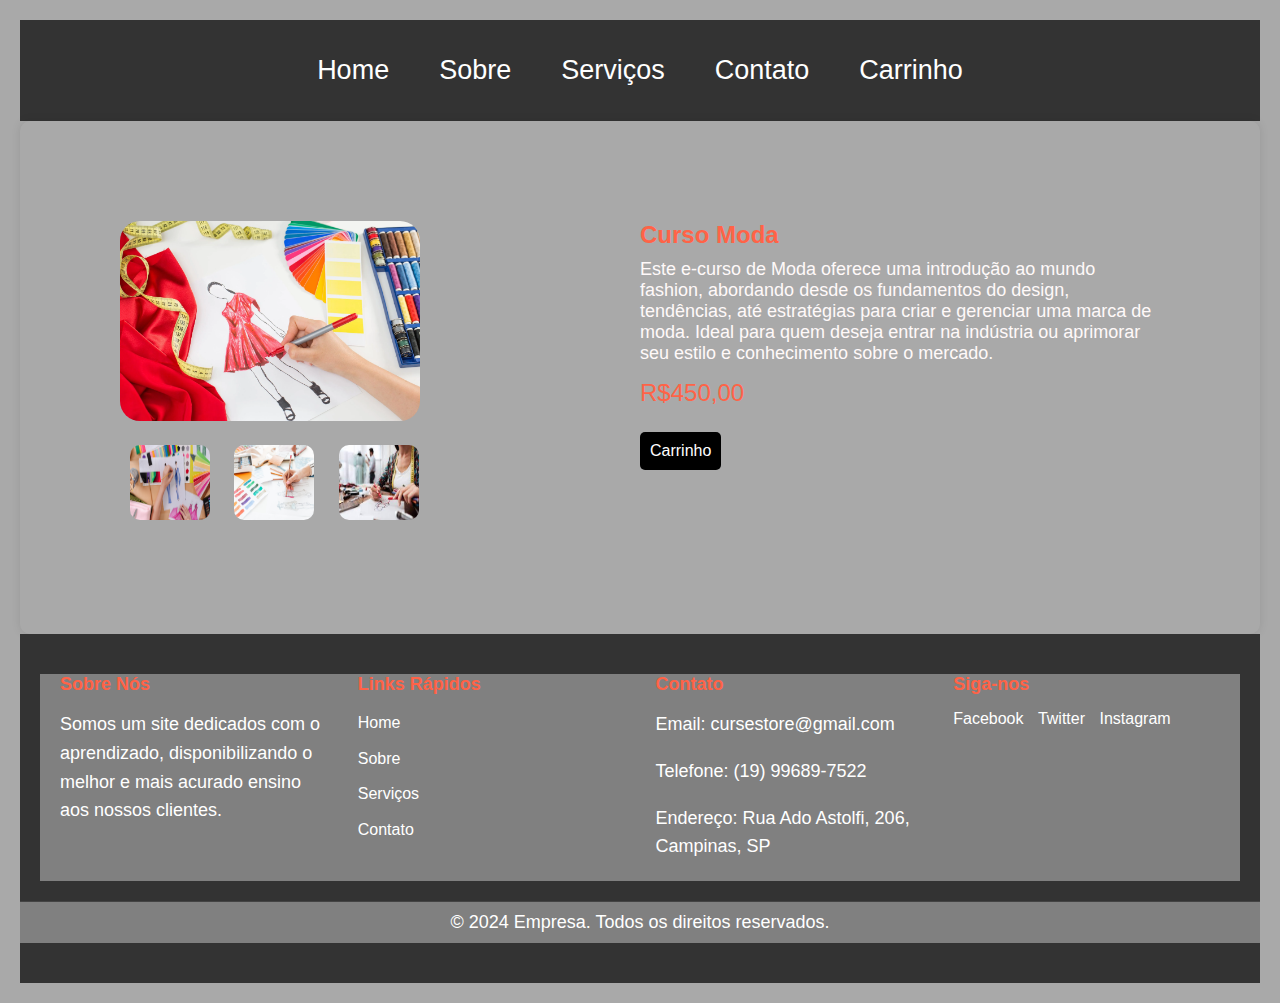
<file: cursomoda.html>
<!DOCTYPE html>
<html lang="pt-br">

<head>
    <meta charset="UTF-8">
    <meta name="viewport" content="width=device-width, initial-scale=1.0">
    <title>Curso Moda</title>
    <link rel="stylesheet" href="cursos.css">
</head>

<body>
    <main>

        <nav>
            <ul>

                <!---->
                <!--Sessões dentro da página principal-->
                <li><a href="index.html">Home</a></li>
                <li><a href="sobre.html">Sobre</a></li>

                <!--Classe para animção no css e links externos-->
                <li class="dropdown">
                    <a href="#servicos" class="dropbtn">Serviços</a>
                    <ul class="dropdown-content">
                        <li><a href="cadastro.html">Cadastro</a></li>
                        <li><a href="login.html">Login</a></li>
                    </ul>
                <li><a href="#contato">Contato</a></li>
                </li>
                <li><a href="carrinho.html">Carrinho</a></li>
            </ul>
        </nav>

        <section class="produto">
            <div class="imagens-produto">
                <img src="Imagenscurso/princi_moda.webp" alt="Produto principal" class="imagem-principal"
                    id="imagem-principal">
                <div class="miniaturas">
                    <img src="Imagenscurso/mini_moda.jpg" alt="Miniatura 1" class="miniatura"
                        data-imagem="produtol.png">
                    <img src="Imagenscurso/mini2_moda.png" alt="Miniatura 2" class="miniatura"
                        data-imagem="produto2.png">
                    <img src="Imagenscurso/mini3_moda.jpeg" alt="Miniatura 3" class="miniatura"
                        data-imagem="produto3.png">
                </div>
            </div>
            <div class="detalhes-produto">
                <h2>Curso Moda</h2>
                <p class="descricao">Este e-curso de Moda oferece uma introdução ao mundo fashion, abordando desde os
                    fundamentos do design, tendências, até estratégias para criar e gerenciar uma marca de moda. Ideal
                    para quem deseja entrar na indústria ou aprimorar seu estilo e conhecimento sobre o mercado.</p>
                <p class="preco">R$450,00</p>
                <form class="opcoes-compra">
                    <label for="tamanho">
                    </label>
                    <a href="carrinho.html"><button>Carrinho</button></a>
                </form>
            </div>
            </select>
            </form>
            </div>
        </section>
    </main>

    <footer>
        <div class="footer-container">
            <div class="footer-section">
                <h4>Sobre Nós</h4>
                <p>Somos um site dedicados com o aprendizado, disponibilizando o melhor e mais acurado ensino aos nossos
                    clientes.</p>
            </div>
            <div class="footer-section">
                <h4>Links Rápidos</h4>
                <ul>
                    <li><a href="index.html">Home</a></li>
                    <li><a href="sobre.html">Sobre</a></li>
                    <li><a href="#servicos">Serviços</a></li>
                    <li><a href="#contato">Contato</a></li>
                </ul>
            </div>
            <div class="footer-section" id="contato">
                <h4>Contato</h4>
                <p>Email: cursestore@gmail.com</p>
                <br>
                <p>Telefone: (19) 99689-7522</p>
                <br>
                <p>Endereço: Rua Ado Astolfi, 206, Campinas,
                    SP </p>
            </div>
            <div class="footer-section">
                <h4>Siga-nos</h4>
                <div class="social-links">
                    <a href="https://www.facebook.com" target="_blank">Facebook</a>
                    <a href="https://www.twitter.com" target="_blank">Twitter</a>
                    <a href="https://www.instagram.com" target="_blank">Instagram</a>
                </div>
            </div>
        </div>
        <div class="footer-bottom">
            <p>&copy; 2024 Empresa. Todos os direitos reservados.</p>
        </div>
    </footer>
</body>

</html>
</file>
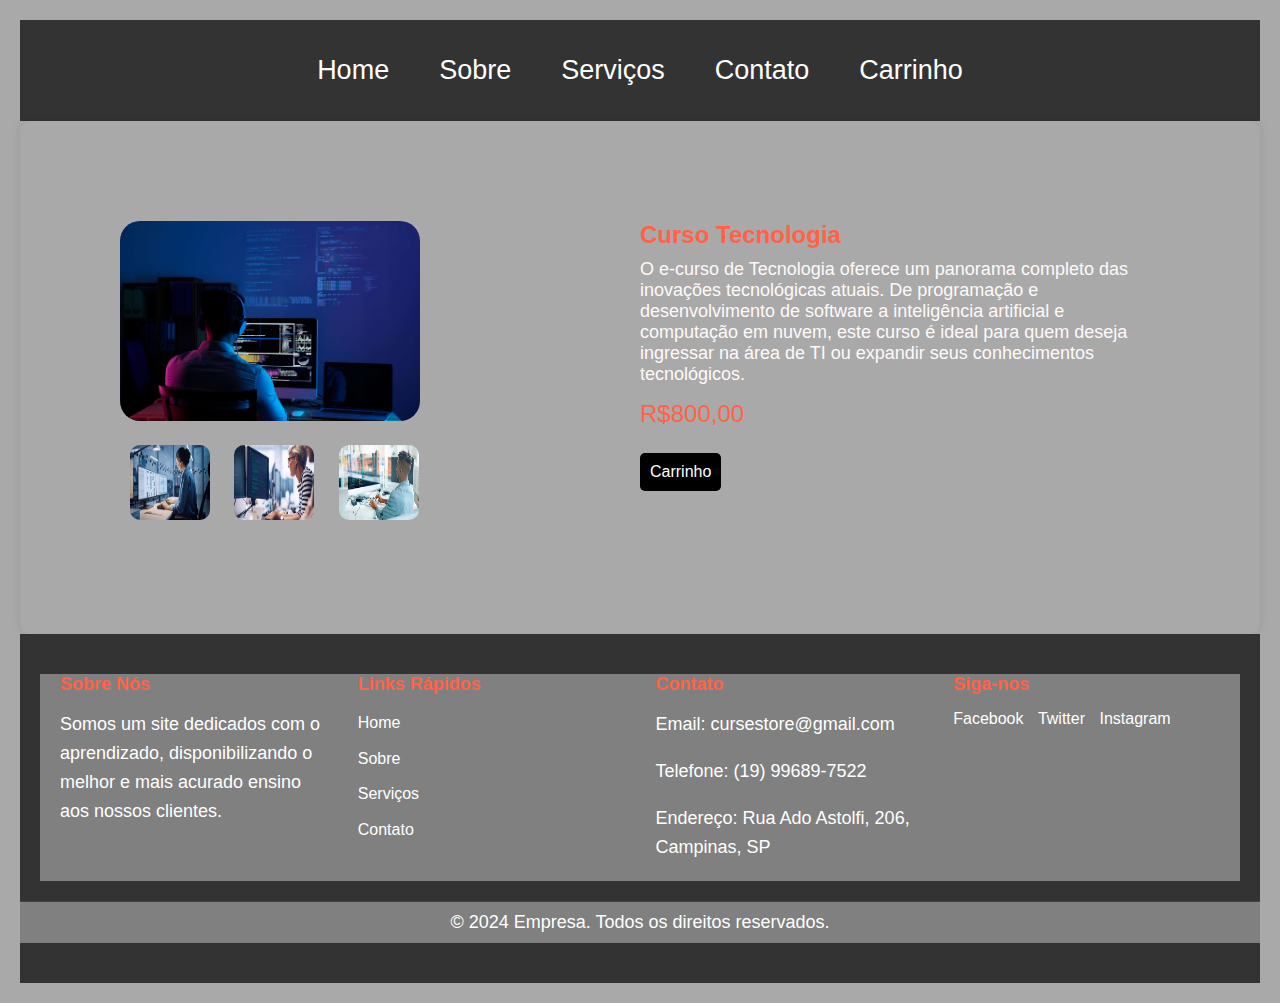
<file: cursotecnologia.html>
<!DOCTYPE html>
<html lang="pt-br">

<head>
    <meta charset="UTF-8">
    <meta name="viewport" content="width=device-width, initial-scale=1.0">
    <title>Curso Tecnologia</title>
    <link rel="stylesheet" href="cursos.css">
</head>

<body>
    <main>

        <nav>
            <ul>

                <!---->
                <!--Sessões dentro da página principal-->
                <li><a href="index.html">Home</a></li>
                <li><a href="sobre.html">Sobre</a></li>

                <!--Classe para animção no css e links externos-->
                <li class="dropdown">
                    <a href="#servicos" class="dropbtn">Serviços</a>
                    <ul class="dropdown-content">
                        <li><a href="cadastro.html">Cadastro</a></li>
                        <li><a href="login.html">Login</a></li>
                    </ul>
                <li><a href="#contato">Contato</a></li>
                </li>
                <li><a href="carrinho.html">Carrinho</a></li>
            </ul>
        </nav>

        <section class="produto">
            <div class="imagens-produto">
                <img src="Imagenscurso/princi_tecno.jpg" alt="Produto principal" class="imagem-principal"
                    id="imagem-principal">
                <div class="miniaturas">
                    <img src="Imagenscurso/mini_tecno.jpeg" alt="Miniatura 1" class="miniatura"
                        data-imagem="produtol.png">
                    <img src="Imagenscurso/mini2_tecno.jpeg" alt="Miniatura 2" class="miniatura"
                        data-imagem="produto2.png">
                    <img src="Imagenscurso/mini3_tecno.webp" alt="Miniatura 3" class="miniatura"
                        data-imagem="produto3.png">
                </div>
            </div>
            <div class="detalhes-produto">
                <h2>Curso Tecnologia</h2>
                <p class="descricao">O e-curso de Tecnologia oferece um panorama completo das inovações tecnológicas
                    atuais. De programação e desenvolvimento de software a inteligência artificial e computação em
                    nuvem, este curso é ideal para quem deseja ingressar na área de TI ou expandir seus conhecimentos
                    tecnológicos.</p>
                <p class="preco">R$800,00</p>
                <form class="opcoes-compra">
                    <label for="tamanho">
                    </label>
                    <a href="carrinho.html"><button>Carrinho</button></a>
                </form>
            </div>
            </select>
            </form>
            </div>
        </section>
    </main>

    <footer>
        <div class="footer-container">
            <div class="footer-section">
                <h4>Sobre Nós</h4>
                <p>Somos um site dedicados com o aprendizado, disponibilizando o melhor e mais acurado ensino aos nossos
                    clientes.</p>
            </div>
            <div class="footer-section">
                <h4>Links Rápidos</h4>
                <ul>
                    <li><a href="index.html">Home</a></li>
                    <li><a href="sobre.html">Sobre</a></li>
                    <li><a href="#servicos">Serviços</a></li>
                    <li><a href="#contato">Contato</a></li>
                </ul>
            </div>
            <div class="footer-section" id="contato">
                <h4>Contato</h4>
                <p>Email: cursestore@gmail.com</p>
                <br>
                <p>Telefone: (19) 99689-7522</p>
                <br>
                <p>Endereço: Rua Ado Astolfi, 206, Campinas,
                    SP </p>
            </div>
            <div class="footer-section">
                <h4>Siga-nos</h4>
                <div class="social-links">
                    <a href="https://www.facebook.com" target="_blank">Facebook</a>
                    <a href="https://www.twitter.com" target="_blank">Twitter</a>
                    <a href="https://www.instagram.com" target="_blank">Instagram</a>
                </div>
            </div>
        </div>
        <div class="footer-bottom">
            <p>&copy; 2024 Empresa. Todos os direitos reservados.</p>
        </div>
    </footer>
</body>

</html>
</file>
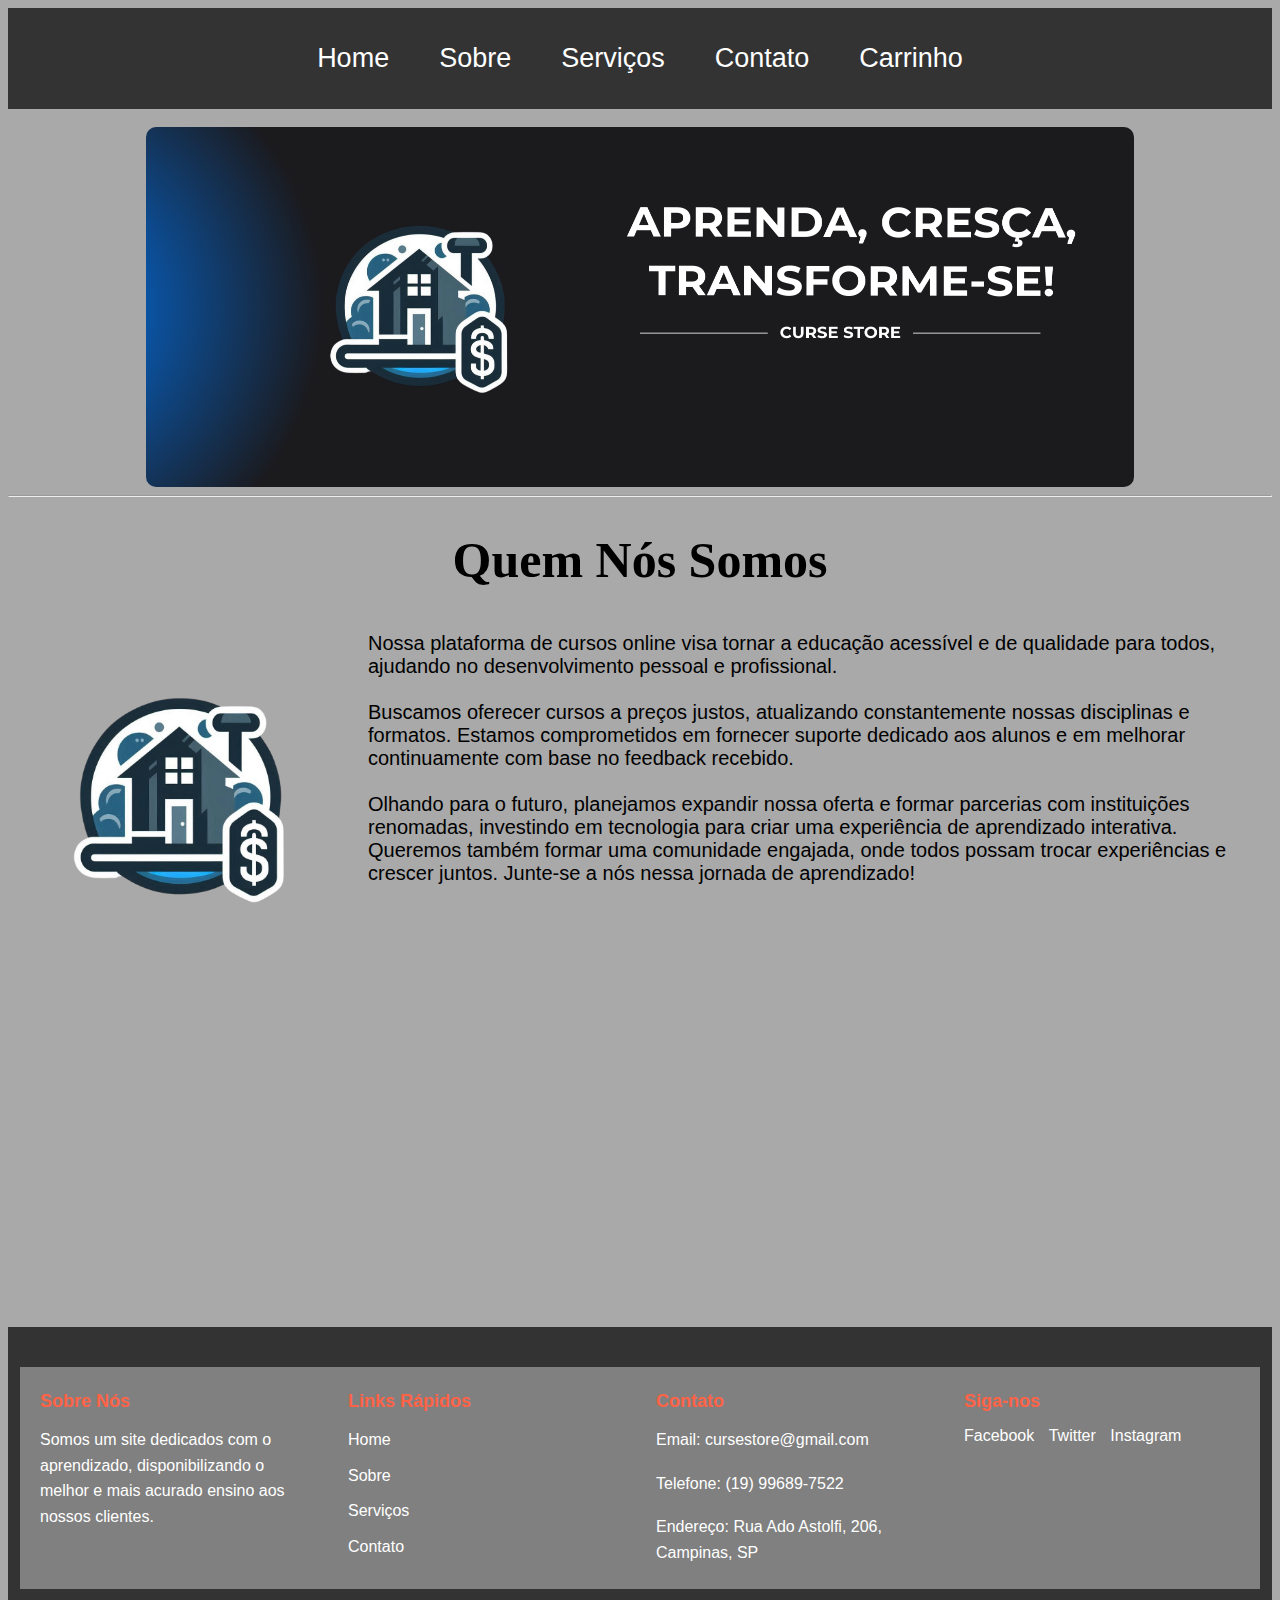
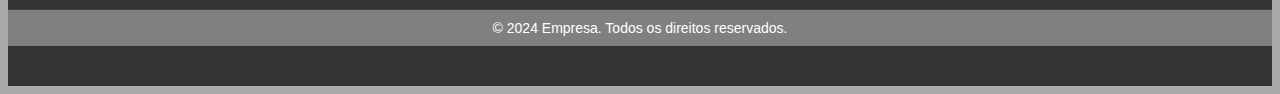
<file: sobre.html>
<!DOCTYPE html>
<html lang="en">

<head>
    <meta charset="UTF-8">
    <meta name="viewport" content="width=device-width, initial-scale=1.0">
    <title>Sobre</title>
    <link rel="stylesheet" href="estiloindex.css">
    <link rel="shortcut icon" href="Imagens/favicon.ico">
</head>

<body>
    <nav>
        <ul>

            <!---->
            <!--Sessões dentro da página principal-->
            <li><a href="index.html">Home</a></li>
            <li><a href="sobre.html">Sobre</a></li>

            <!--Classe para animção no css e links externos-->
            <li class="dropdown">
                <a href="#servicos" class="dropbtn">Serviços</a>
                <ul class="dropdown-content">
                    <li><a href="professores.html">Professores</a></li>
                    <li><a href="cadastro.html">Cadastro</a></li>
                    <li><a href="login.html">Login</a></li>
                </ul>
            <li><a href="#contato">Contato</a></li>
            </li>
            <li><a href="carrinho.html">Carrinho</a></li>
        </ul>
    </nav>
    <br>
    <img src="Imagens/bannersite.png" alt="banner site" class="banner">
    <hr>
    <h1 class="quemsomos">Quem Nós Somos</h1>
    <div class="sobre">
        
        <img src="Imagens/logosite.png" alt="logo cursestore" class="logosobre">
        <p>Nossa plataforma de cursos online visa tornar a educação acessível e de qualidade para todos, ajudando no desenvolvimento pessoal e profissional. <br>
            <br>
            Buscamos oferecer cursos a preços justos, atualizando constantemente nossas disciplinas e formatos. Estamos comprometidos em fornecer suporte dedicado aos alunos e em melhorar continuamente com base no feedback recebido. <br>
            <br>            
            Olhando para o futuro, planejamos expandir nossa oferta e formar parcerias com instituições renomadas, investindo em tecnologia para criar uma experiência de aprendizado interativa. Queremos também formar uma comunidade engajada, onde todos possam trocar experiências e crescer juntos.
            
            Junte-se a nós nessa jornada de aprendizado!</p>
    </div>

    <br>
    <center>
        <iframe width="560" height="315" src="https://www.youtube.com/embed/0M1C9yEzplI?si=KWiUb7TJcAlp4bEo"
            title="YouTube video player" frameborder="0"
            allow="accelerometer; autoplay; clipboard-write; encrypted-media; gyroscope; picture-in-picture; web-share"
            referrerpolicy="strict-origin-when-cross-origin" allowfullscreen></iframe>
    </center>
    <br>

    <footer>
        <div class="footer-container">
            <div class="footer-section">
                <h4>Sobre Nós</h4>
                <p>Somos um site dedicados com o aprendizado, disponibilizando o melhor e mais acurado ensino aos nossos
                    clientes.</p>
            </div>
            <div class="footer-section">
                <h4>Links Rápidos</h4>
                <ul>
                    <li><a href="index.html">Home</a></li>
                    <li><a href="sobre.html">Sobre</a></li>
                    <li><a href="#servicos">Serviços</a></li>
                    <li><a href="#contato">Contato</a></li>
                </ul>
            </div>
            <div class="footer-section" id="contato">
                <h4>Contato</h4>
                <p>Email: cursestore@gmail.com</p>
                <br>
                <p>Telefone: (19) 99689-7522</p>
                <br>
                <p>Endereço: Rua Ado Astolfi, 206, Campinas,
                    SP </p>
            </div>
            <div class="footer-section">
                <h4>Siga-nos</h4>
                <div class="social-links">
                    <a href="https://www.facebook.com" target="_blank">Facebook</a>
                    <a href="https://www.twitter.com" target="_blank">Twitter</a>
                    <a href="https://www.instagram.com" target="_blank">Instagram</a>
                </div>
            </div>
        </div>
        <div class="footer-bottom">
            <p>&copy; 2024 Empresa. Todos os direitos reservados.</p>
        </div>
    </footer>
</body>

</html>
</file>
<file: estiloindex.css>
*{
    background-color:darkgray;
}

/*MENU DE NAVEGAÇÃO*/

nav img {
    background-color: #333;
    float:right;
    margin-right: 80px;
    
}

/* Estilo do fundo da barra de navegação */
nav {
    
    background-color: #333;
    padding: 10px 0;
    float: center;
    height: 100%;
    width: 100%;


}

/*Estilo e posicionamento de cada elemento na aba de navegação*/
nav ul {
    list-style-type: none;
    margin: 5px;
    padding: 10px;
    display: flex;
    justify-content: center;
    background-color: #333;
    
}


/*Posicionamento do dropdown*/
nav ul li {
    position:relative; 
    margin: 0 15px;
    background-color: #333;
}

nav ul li a {
    color: white;
    text-decoration: none;
    font-size: 27px;
    padding: 10px;
    display: block; /* Torna o link clicável em toda a área */
    background-color: #333;
    transition: color 0.5s;
    font-family:'Gill Sans', 'Gill Sans MT', Calibri, 'Trebuchet MS', sans-serif;
}

nav ul li a:hover {
    color: #ff6347 ;
}

/* Estilo do dropdown */
nav ul li .dropdown-content {
    display: none; /* Esconde o submenu inicialmente */
    position: absolute; /* Posiciona o submenu em relação ao item pai */
    background-color: gray;
    box-shadow: 0px 8px 16px 0px rgba(0,0,0,0.2);
    z-index: 1; /* Garante que o submenu fique acima de outros elementos */
    min-width: 160px;
    padding: 0;
}

nav ul li .dropdown-content li {
    margin: 0;
}

nav ul li .dropdown-content li a {
    padding: 10px 15px;
}

nav ul li .dropdown-content li a:hover {
    background-color: black; /* Cor de fundo ao passar o mouse sobre o submenu */
}

/* Exibe o submenu ao passar o mouse sobre o item principal */
nav ul li:hover .dropdown-content {
    display: block;
}

/* Estilo geral do footer */
footer {
    background-color: #333;
    color: white;
    padding: 40px 0;
    font-family: Arial, sans-serif;
    
}

/*FOOTER*/

.footer-container {
    display: flex;
    justify-content: space-between;
    flex-wrap: wrap;
    max-width: 1200px;
    margin: 0 auto;
    padding: 0 20px;
    background-color: gray;
}

.footer-section {
    flex-basis: 23%; /* Faz com que as seções ocupem 23% da largura, com espaço para margens */
    margin-bottom: 20px;
    background-color: gray;
}

.footer-section h4 {
    margin-bottom: 15px;
    font-size: 18px;
    color: #ff6347;
    background-color: gray;
}

.footer-section p, .footer-section ul {
    margin: 0;
    padding: 0;
    line-height: 1.6;
    background-color: gray;
}

.footer-section ul {
    list-style-type: none;
    background-color: gray;
}

.footer-section ul li {
    margin-bottom: 10px;
    background-color: gray;
}

.footer-section ul li a {
    color: white;
    text-decoration: none;
    transition: color 0.3s;
    background-color: gray;
}

.footer-section ul li a:hover {
    color: #ff6347;
    background-color: gray;
}

.social-links a {
    display: inline-block;
    margin-right: 10px;
    color: white;
    text-decoration: none;
    transition: color 0.3s;
    background-color: gray;
}

.social-links a:hover {
    color: #ff6347;
    background-color: gray;
}

.footer-bottom {
    text-align: center;
    margin-top: 20px;
    padding: 10px 0;
    border-top: 1px solid #444;
    font-size: 14px;
    background-color: gray;
}

.footer-bottom p {
    margin: 0;
    background-color: gray;
}
.social-links{
    background-color: gray; 
}

/*SLIDER*/

/* Estilização do container do slider */
.slider {
    width: 100%; /* O slider ocupa 100% da largura disponível */
    max-width: 90%; /* Limite de largura para o slider */
    margin: 0 auto; /* Centraliza o slider horizontalmente */
    overflow: hidden; /* Esconde o conteúdo que ultrapassa os limites do container */
    position: relative; /* Posiciona o slider de forma relativa para posicionar elementos dentro dele, se necessário */
    border-radius: 10px;
    border: 5px solid #555;
}

/* Estilização do container das slides */
.slides {
    display: flex; /* Alinha os slides em linha, horizontalmente */
    width: 300px; /* Largura do container de slides é 3 vezes a largura do slider para acomodar todos os slides */
    height: 150px;
    animation: slideAnimation 9s infinite; /* Aplica a animação que movimenta os slides, com duração de 9 segundos e repetição infinita */

}

/* Estilização individual de cada slide */
.slide {
    width: 100%; /* Cada slide ocupa 100% da largura do slider */
    flex-shrink: 0; /* Evita que o slide encolha e force o flex a alterar seu tamanho */
}

/* Definição da animação para os slides */
@keyframes slideAnimation {
    0% { transform: translateX(0); } /* Posição inicial do primeiro slide */
    33% { transform: translateX(-100%); } /* Move para o segundo slide */
    66% { transform: translateX(-200%); } /* Move para o terceiro slide */
    100% { transform: translateX(0); } /* Retorna ao primeiro slide */
}

/* Estilização das imagens dentro dos slides */
.slide img {
    width: 100%; /* A imagem ocupa 100% da largura do slide */
    display: block; /* Remove qualquer espaço extra ao redor da imagem */
}

.conhecanossoscursos{
    padding-left: 260px;
}

/* Estilo para o contêiner principal */
.container {
    display: flex; /* Define o contêiner como um flexbox */
    gap: 20px; /* Espaçamento entre os cards */
    flex-wrap: wrap; /* Permite que os cards quebrem linha se necessário */
}

/* Estilo para cada card */
.card {
    background-color: darkgray;
    border: 1px solid gray;
    border-radius: 8px; /* Arredonda os cantos dos cards */
    padding: 40px;
    box-shadow: 0 2px 5px rgba(0, 0, 0, 0.1); /* Adiciona uma sombra para dar um efeito de elevação */
    flex: 1; /* Permite que os cards cresçam igualmente */
    max-width: 300px; /* Define uma largura máxima para os cards */
    
}

/* Estilo para o título dos cards */

.card h2 {
    margin-top: 0;
    font-size: 1.5em;
    color: #333;
    text-align: center;
    font-family:'Trebuchet MS', 'Lucida Sans Unicode', 'Lucida Grande', 'Lucida Sans', Arial, sans-serif;
}

/* Estilo para o parágrafo dos cards */
.card p {
    color: #666;
    font-family: 'Gill Sans', 'Gill Sans MT', Calibri, 'Trebuchet MS', sans-serif;
}

.container img{
    width: 300px;
    height: 200px; 
    border-radius: 20px;
    border: 3px solid #ff6347;
}

.conhecacursos{
    font-size: xx-large;
    font-size: 50px;
    font-family:Georgia, 'Times New Roman', Times, serif;
    text-align: center;
}

.quemsomos{
    font-size: xx-large;
    font-size: 50px;
    font-family:Georgia, 'Times New Roman', Times, serif;
    text-align: center;
}
.logosobre{
    height: 350px;
    width: 350px;
    border: black;
}

.sobre{
    display: flex;
}

.sobre p{
    font-size: 20px;
    font-family: 'Segoe UI', Tahoma, Geneva, Verdana, sans-serif;
    margin: 10px;
    margin-right: 10px;
}
.banner{
    height: 360px;
    width: 988px;
    border-radius: 10px;
    display: block;
    margin: 0 auto;
}
*{
    background-color: darkgray;
}
main {
    background-color: darkgray;
    padding: 20px;
    border-radius: 10px;
    box-shadow: 0 0 10px rgba(0, 0, 0, 0.1);
}

/* Estiliza a tabela do carrinho */
table {
    width: 100%;
    border-collapse: collapse;
    margin-bottom: 20px;
}

th,
td {
    padding: 10px;
    text-align: center;
    border-bottom: 1px solid #ddd;
}

th {
    background-color: darkgray;
    font-weight: bold;
}
 /*LOGIN*/

 .container-login {
    /* Centraliza o formulário na página */
    text-align: center;
    margin: 0 auto;
    max-width: 400px;
    padding: 20px;
    border: 1px solid #ccc;
    border-radius: 5px;
    box-shadow: 0 2px 5px rgba(0, 0, 0, 0.3);
  }
  
  h2 {
    margin-bottom: 20px;
    font-family: 'Franklin Gothic Medium', 'Arial Narrow', Arial, sans-serif;
  }
  
  label {
    display: block;
    margin-bottom: 5px;
  }
  
  input {
    width: 100%;
    padding: 10px;
    margin-bottom: 15px;
    border: 1px solid #ccc;
    border-radius: 3px;
  }
  
  button {
    background-color: #ff6347; /* Verde */
    color: white;
    padding: 10px 20px;
    border: none;
    border-radius: 4px;
    cursor: pointer;
  }
  
  button:hover {
    background-color: #ff6347;
  }
  
  a {
    text-decoration: none;
    color: #333;
  }

  /*CADASTRO*/

.container {
  width: 400px;
  margin: 0 auto;
  padding: 20px;
  border: 1px solid #ccc;
  border-radius: 5px;
  box-shadow: 0 2px 5px rgba(0, 0, 0, 0.3);
}

h2 {
  text-align: center;
  margin-bottom: 20px;
}

label {
  display: block;
  margin-bottom: 5px;
}

input {
  width: 100%;
  padding: 10px;
  margin-bottom: 15px;
  border: 1px solid #ccc;
  border-radius: 3px;
}

button { 
  color: white;
  padding: 10px 20px;
  border: none;
  border-radius: 4px;
  cursor: pointer;
}
</file>
<file: carrinho.css>
*{
    background-color: darkgray;
}
main {
    background-color: darkgray;
    padding: 20px;
    border-radius: 10px;
    box-shadow: 0 0 10px rgba(0, 0, 0, 0.1);
}

/* Estiliza a tabela do carrinho */
table {
    width: 100%;
    border-collapse: collapse;
    margin-bottom: 20px;
}

th,
td {
    padding: 10px;
    text-align: center;
    border-bottom: 1px solid #ddd;
}

th {
    background-color: darkgray;
    font-weight: bold;
}

/* Estiliza o input de quantidade */
input.quantidade {
    width: 50px;
    padding: 5px;
    text-align: center;
}

/* Estiliza o botão de remover */
button.remover-produto {
    background-color: #e74c3c;
    color: white;
    border: none;
    padding: 10px;
    border-radius: 5px;
    cursor: pointer;
    background-color: #c0392b;
}

/* Estiliza o total final */
.total-final {
    text-align: right;
    margin-top: 20px;
}

.total-final h3 {
    color: #333;
}

#total-final {
    color: #e74c3c;
}

button.remover-produto:hover {
    background-color: #ef3950;
}
/*MENU DE NAVEGAÇÃO*/

nav img {
    background-color: #333;
    float:right;
    margin-right: 80px;
    
}

/* Estilo do fundo da barra de navegação */
nav {
    
    background-color: #333;
    padding: 10px 0;
    float: center;
    height: 100%;
    width: 100%;


}

/*Estilo e posicionamento de cada elemento na aba de navegação*/
nav ul {
    list-style-type: none;
    margin: 5px;
    padding: 10px;
    display: flex;
    justify-content: center;
    background-color: #333;
    
}


/*Posicionamento do dropdown*/
nav ul li {
    position:relative; 
    margin: 0 15px;
    background-color: #333;
}

nav ul li a {
    color: white;
    text-decoration: none;
    font-size: 27px;
    padding: 10px;
    display: block; /* Torna o link clicável em toda a área */
    background-color: #333;
    transition: color 0.5s;
    font-family:'Gill Sans', 'Gill Sans MT', Calibri, 'Trebuchet MS', sans-serif;
}

nav ul li a:hover {
    color: #ff6347 ;
}

/* Estilo do dropdown */
nav ul li .dropdown-content {
    display: none; /* Esconde o submenu inicialmente */
    position: absolute; /* Posiciona o submenu em relação ao item pai */
    background-color: gray;
    box-shadow: 0px 8px 16px 0px rgba(0,0,0,0.2);
    z-index: 1; /* Garante que o submenu fique acima de outros elementos */
    min-width: 160px;
    padding: 0;
}

nav ul li .dropdown-content li {
    margin: 0;
}

nav ul li .dropdown-content li a {
    padding: 10px 15px;
}

nav ul li .dropdown-content li a:hover {
    background-color: black; /* Cor de fundo ao passar o mouse sobre o submenu */
}

/* Exibe o submenu ao passar o mouse sobre o item principal */
nav ul li:hover .dropdown-content {
    display: block;
}

/* Estilo geral do footer */
footer {
    background-color: #333;
    color: white;
    padding: 40px 0;
    font-family: Arial, sans-serif;
    
}

/*FOOTER*/

.footer-container {
    display: flex;
    justify-content: space-between;
    flex-wrap: wrap;
    max-width: 1200px;
    margin: 0 auto;
    padding: 0 20px;
    background-color: gray;
}

.footer-section {
    flex-basis: 23%; /* Faz com que as seções ocupem 23% da largura, com espaço para margens */
    margin-bottom: 20px;
    background-color: gray;
}

.footer-section h4 {
    margin-bottom: 15px;
    font-size: 18px;
    color: #ff6347;
    background-color: gray;
}

.footer-section p, .footer-section ul {
    margin: 0;
    padding: 0;
    line-height: 1.6;
    background-color: gray;
}

.footer-section ul {
    list-style-type: none;
    background-color: gray;
}

.footer-section ul li {
    margin-bottom: 10px;
    background-color: gray;
}

.footer-section ul li a {
    color: white;
    text-decoration: none;
    transition: color 0.3s;
    background-color: gray;
}

.footer-section ul li a:hover {
    color: #ff6347;
    background-color: gray;
}

.social-links a {
    display: inline-block;
    margin-right: 10px;
    color: white;
    text-decoration: none;
    transition: color 0.3s;
    background-color: gray;
}

.social-links a:hover {
    color: #ff6347;
    background-color: gray;
}

.footer-bottom {
    text-align: center;
    margin-top: 20px;
    padding: 10px 0;
    border-top: 1px solid #444;
    font-size: 14px;
    background-color: gray;
}

.footer-bottom p {
    margin: 0;
    background-color: gray;
}
.social-links{
    background-color: gray; 
}
</file>
<file: cursos.css>
/* Aplica margens e padding zerados para todos os elementos e define o box-sizing */
* {
    margin: 0;
    padding: 0;
    box-sizing: border-box;
}

/* Estiliza o corpo da página */
body {
    font-family: Arial, sans-serif; /* Define a fonte geral */
    background-color: darkgray; /* Cor de fundo da página */
    padding: 20px; /* Espaçamento interno */
}

/* Estiliza o cabeçalho */
/* Estiliza a seção do produto */
.produto {
    display: flex; /* Usa o flexbox para organizar o layout */
    justify-content: space-around; /* Distribui o espaço entre os elementos */
    background-color: darkgray; /* Cor de fundo branco */
    padding: 100px; /* Espaçamento interno */
    border-radius: 10px; /* Bordas arredondadas */
    box-shadow: 0 0 10px rgba(0, 0, 0, 0.1); /* Sombra ao redor do elemento */
}

/* Estiliza a div que contém as imagens do produto */
.imagens-produto {
    flex: 1; /* Ocupa 1 parte do espaço disponível */
}

/* Estiliza a imagem principal do produto */
.imagem-principal {
    width: 300px; /* A imagem ocupa 100% da largura da div */
    max-width: 400px; /* Define um tamanho máximo para a imagem */
    margin-bottom: 10px; /* Espaçamento inferior */
    border-radius: 20px;
    
}

/* Estiliza as miniaturas das imagens */
.miniaturas img {
    width: 80px; /* Largura fixa das miniaturas */
    margin-right: 40px; /* Espaçamento entre as miniaturas */
    cursor: pointer; /* O cursor muda para pointer ao passar sobre as miniaturas */
    height: 75px;
    margin: 10px;
    border-radius: 10px;
}

/* Estiliza a div que contém os detalhes do produto */
.detalhes-produto {
    flex: 1; /* Ocupa 1 parte do espaço disponível */
}

/* Estiliza o nome do produto */
h2 {
    color: #ff6347; /* Cor do texto */
    margin-bottom: 10px; /* Espaçamento inferior */
}

/* Estiliza a descrição do produto */
.descricao {
    color: rgb(255, 249, 249); /* Cor mais clara para a descrição */
    margin-bottom: 15px; /* Espaçamento inferior */
}

/* Estiliza o preço do produto */
.preco {
    color: #ff6347; /* Cor vermelha para o preço */
    font-size: 24px; /* Tamanho maior para destacar */
    margin-bottom: 20px; /* Espaçamento inferior */
}

/* Estiliza o formulário de opções de compra */
.opcoes-compra {
    display: flex; /* Organiza em colunas usando flexbox */
    flex-direction: column; /* As opções ficam uma abaixo da outra */
}

/* Estiliza os rótulos (labels) dos selects */
label {
    margin-bottom: 5px; /* Espaçamento inferior */
    font-weight: bold; /* Negrito para o texto */
}

/* Estiliza os campos de seleção (selects) */
select {
    padding: 8px; /* Espaçamento interno */
    margin-bottom: 15px; /* Espaçamento inferior */
    border-radius: 5px; /* Bordas arredondadas */
    border: 1px solid #ddd; /* Borda cinza clara */
}

/* Estiliza o botão de compra */
button {
    padding: 10px; /* Espaçamento interno */
    background-color: black; /* Cor de fundo verde */
    color: #fff; /* Cor do texto branco */
    border: none; /* Remove a borda padrão */
    border-radius: 5px; /* Bordas arredondadas */
    cursor: pointer; /* Cursor de pointer ao passar sobre o botão */
    font-size: 16px; /* Tamanho da fonte */
}

/* Estiliza o botão ao passar o mouse (hover) */
button:hover {
    background-color: black; /* Cor verde mais clara */
}


p{
    font-family: 'Franklin Gothic Medium', 'Arial Narrow', Arial, sans-serif;
    font-size: large;
    text-decoration-line:initial ;
}

/*MENU DE NAVEGAÇÃO*/

nav img {
    background-color: #333;
    float:right;
    margin-right: 80px;
    
}

/* Estilo do fundo da barra de navegação */
nav {
    
    background-color: #333;
    padding: 10px 0;
    float: center;
    height: 100%;
    width: 100%;


}

/*Estilo e posicionamento de cada elemento na aba de navegação*/
nav ul {
    list-style-type: none;
    margin: 5px;
    padding: 10px;
    display: flex;
    justify-content: center;
    background-color: #333;
    
}


/*Posicionamento do dropdown*/
nav ul li {
    position:relative; 
    margin: 0 15px;
    background-color: #333;
}

nav ul li a {
    color: white;
    text-decoration: none;
    font-size: 27px;
    padding: 10px;
    display: block; /* Torna o link clicável em toda a área */
    background-color: #333;
    transition: color 0.5s;
    font-family:'Gill Sans', 'Gill Sans MT', Calibri, 'Trebuchet MS', sans-serif;
}

nav ul li a:hover {
    color: #ff6347 ;
}

/* Estilo do dropdown */
nav ul li .dropdown-content {
    display: none; /* Esconde o submenu inicialmente */
    position: absolute; /* Posiciona o submenu em relação ao item pai */
    background-color: gray;
    box-shadow: 0px 8px 16px 0px rgba(0,0,0,0.2);
    z-index: 1; /* Garante que o submenu fique acima de outros elementos */
    min-width: 160px;
    padding: 0;
}

nav ul li .dropdown-content li {
    margin: 0;
}

nav ul li .dropdown-content li a {
    padding: 10px 15px;
}

nav ul li .dropdown-content li a:hover {
    background-color: black; /* Cor de fundo ao passar o mouse sobre o submenu */
}

/* Exibe o submenu ao passar o mouse sobre o item principal */
nav ul li:hover .dropdown-content {
    display: block;
}

/* Estilo geral do footer */
footer {
    background-color: #333;
    color: white;
    padding: 40px 0;
    font-family: Arial, sans-serif;
    
}
/*FOOTER*/

.footer-container {
    display: flex;
    justify-content: space-between;
    flex-wrap: wrap;
    max-width: 1200px;
    margin: 0 auto;
    padding: 0 20px;
    background-color: gray;
}

.footer-section {
    flex-basis: 23%; /* Faz com que as seções ocupem 23% da largura, com espaço para margens */
    margin-bottom: 20px;
    background-color: gray;
}

.footer-section h4 {
    margin-bottom: 15px;
    font-size: 18px;
    color: #ff6347;
    background-color: gray;
}

.footer-section p, .footer-section ul {
    margin: 0;
    padding: 0;
    line-height: 1.6;
    background-color: gray;
}

.footer-section ul {
    list-style-type: none;
    background-color: gray;
}

.footer-section ul li {
    margin-bottom: 10px;
    background-color: gray;
}

.footer-section ul li a {
    color: white;
    text-decoration: none;
    transition: color 0.3s;
    background-color: gray;
}

.footer-section ul li a:hover {
    color: #ff6347;
    background-color: gray;
}

.social-links a {
    display: inline-block;
    margin-right: 10px;
    color: white;
    text-decoration: none;
    transition: color 0.3s;
    background-color: gray;
}

.social-links a:hover {
    color: #ff6347;
    background-color: gray;
}

.footer-bottom {
    text-align: center;
    margin-top: 20px;
    padding: 10px 0;
    border-top: 1px solid #444;
    font-size: 14px;
    background-color: gray;
}

.footer-bottom p {
    margin: 0;
    background-color: gray;
}
.social-links{
    background-color: gray; 
}
</file>
